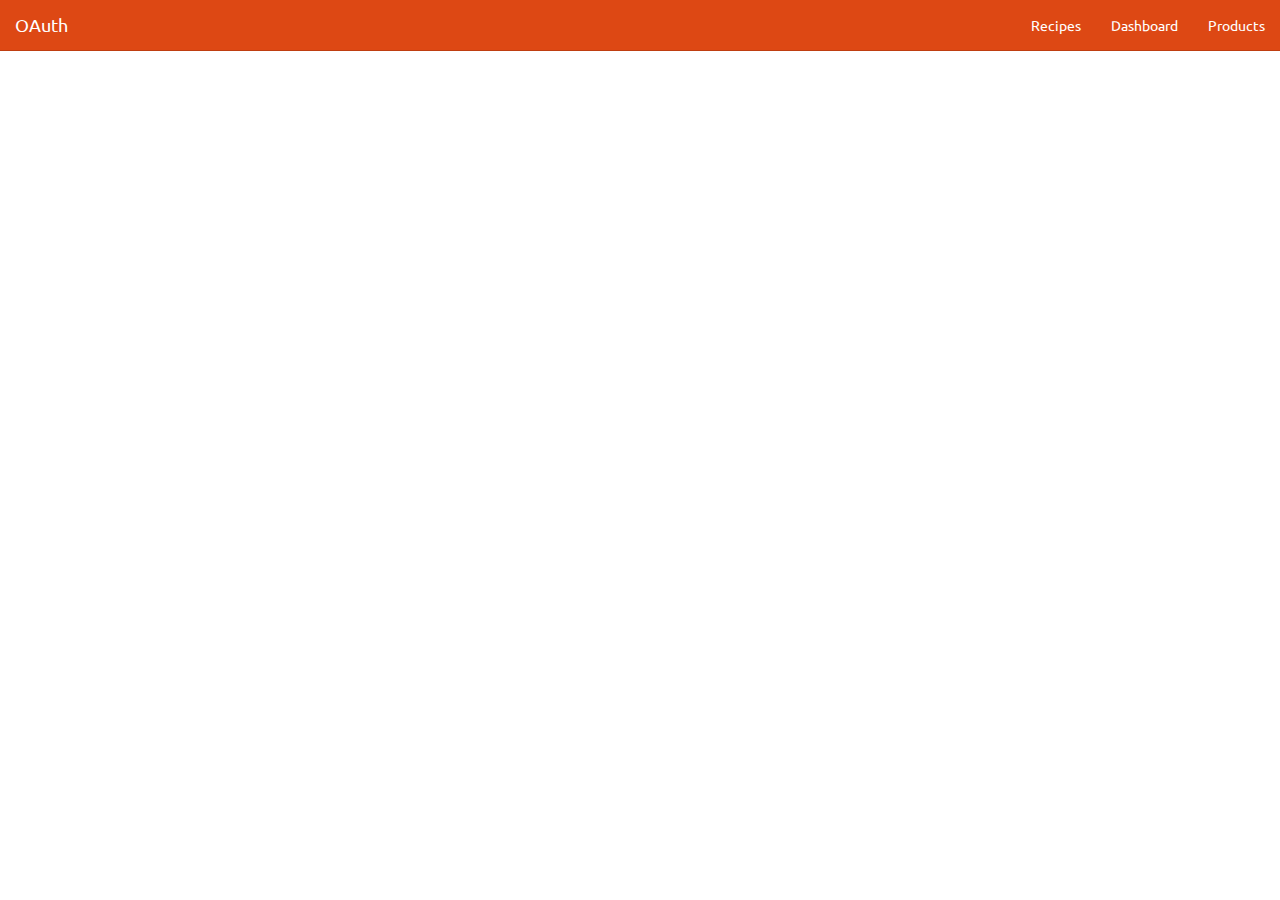
<file: index.html>
<!DOCTYPE html>
<html ng-controller="masterCtrl">

<head>
    <title ng-bind="appTitle"></title>
    <meta name="viewport" content="width=device-width, initial-scale=1">
    <meta name="language" content="en-us" />
    <meta http-equiv="Content-Type" content="text/html; charset=UTF-8" />
    <link rel="stylesheet" type="text/css" href="assets/css/bootstrap.min.css">
    <link rel="stylesheet" type="text/css" href="assets/css/united.css">
    <link rel="stylesheet" type="text/css" href="assets/css/style.css">
    <script type="text/javascript" src="/assets/js/vendor/require.js"></script>
    <script src="https://apis.google.com/js/client:platform.js" async defer></script>
    <script>
    require.config({
        paths: {
            main: '/app/main'
        }
    });
    require(['main']);
    </script>
</head>

<body>
    <div class="container-fluid">
        <div class="modal loader" tabindex="-1">
            <div class="working"></div>
        </div>
        <!-- Nav Bar Template -->
        <div ng-include="'nav'"></div>
        <div class="row top50">
            <!-- <div class="loader">Loading...</div> -->
            <div class="container">
                <!-- ng View Container -->
                <div ng-view>
                </div>
            </div>
        </div>
    </div>
</body>

</html>
</file>
<file: assets/css/united.css>
@import url("https://fonts.googleapis.com/css?family=Ubuntu");
/*!
 * bootswatch v3.3.4+1
 * Homepage: http://bootswatch.com
 * Copyright 2012-2015 Thomas Park
 * Licensed under MIT
 * Based on Bootstrap
*/
/*! normalize.css v3.0.2 | MIT License | git.io/normalize */
html {
  font-family: sans-serif;
  -ms-text-size-adjust: 100%;
  -webkit-text-size-adjust: 100%;
}
body {
  margin: 0;
}
article,
aside,
details,
figcaption,
figure,
footer,
header,
hgroup,
main,
menu,
nav,
section,
summary {
  display: block;
}
audio,
canvas,
progress,
video {
  display: inline-block;
  vertical-align: baseline;
}
audio:not([controls]) {
  display: none;
  height: 0;
}
[hidden],
template {
  display: none;
}
a {
  background-color: transparent;
}
a:active,
a:hover {
  outline: 0;
}
abbr[title] {
  border-bottom: 1px dotted;
}
b,
strong {
  font-weight: bold;
}
dfn {
  font-style: italic;
}
h1 {
  font-size: 2em;
  margin: 0.67em 0;
}
mark {
  background: #ff0;
  color: #000;
}
small {
  font-size: 80%;
}
sub,
sup {
  font-size: 75%;
  line-height: 0;
  position: relative;
  vertical-align: baseline;
}
sup {
  top: -0.5em;
}
sub {
  bottom: -0.25em;
}
img {
  border: 0;
}
svg:not(:root) {
  overflow: hidden;
}
figure {
  margin: 1em 40px;
}
hr {
  -moz-box-sizing: content-box;
  -webkit-box-sizing: content-box;
          box-sizing: content-box;
  height: 0;
}
pre {
  overflow: auto;
}
code,
kbd,
pre,
samp {
  font-family: monospace, monospace;
  font-size: 1em;
}
button,
input,
optgroup,
select,
textarea {
  color: inherit;
  font: inherit;
  margin: 0;
}
button {
  overflow: visible;
}
button,
select {
  text-transform: none;
}
button,
html input[type="button"],
input[type="reset"],
input[type="submit"] {
  -webkit-appearance: button;
  cursor: pointer;
}
button[disabled],
html input[disabled] {
  cursor: default;
}
button::-moz-focus-inner,
input::-moz-focus-inner {
  border: 0;
  padding: 0;
}
input {
  line-height: normal;
}
input[type="checkbox"],
input[type="radio"] {
  -webkit-box-sizing: border-box;
     -moz-box-sizing: border-box;
          box-sizing: border-box;
  padding: 0;
}
input[type="number"]::-webkit-inner-spin-button,
input[type="number"]::-webkit-outer-spin-button {
  height: auto;
}
input[type="search"] {
  -webkit-appearance: textfield;
  -moz-box-sizing: content-box;
  -webkit-box-sizing: content-box;
  box-sizing: content-box;
}
input[type="search"]::-webkit-search-cancel-button,
input[type="search"]::-webkit-search-decoration {
  -webkit-appearance: none;
}
fieldset {
  border: 1px solid #c0c0c0;
  margin: 0 2px;
  padding: 0.35em 0.625em 0.75em;
}
legend {
  border: 0;
  padding: 0;
}
textarea {
  overflow: auto;
}
optgroup {
  font-weight: bold;
}
table {
  border-collapse: collapse;
  border-spacing: 0;
}
td,
th {
  padding: 0;
}
/*! Source: https://github.com/h5bp/html5-boilerplate/blob/master/src/css/main.css */
@media print {
  *,
  *:before,
  *:after {
    background: transparent !important;
    color: #000 !important;
    -webkit-box-shadow: none !important;
            box-shadow: none !important;
    text-shadow: none !important;
  }
  a,
  a:visited {
    text-decoration: underline;
  }
  a[href]:after {
    content: " (" attr(href) ")";
  }
  abbr[title]:after {
    content: " (" attr(title) ")";
  }
  a[href^="#"]:after,
  a[href^="javascript:"]:after {
    content: "";
  }
  pre,
  blockquote {
    border: 1px solid #999;
    page-break-inside: avoid;
  }
  thead {
    display: table-header-group;
  }
  tr,
  img {
    page-break-inside: avoid;
  }
  img {
    max-width: 100% !important;
  }
  p,
  h2,
  h3 {
    orphans: 3;
    widows: 3;
  }
  h2,
  h3 {
    page-break-after: avoid;
  }
  select {
    background: #fff !important;
  }
  .navbar {
    display: none;
  }
  .btn > .caret,
  .dropup > .btn > .caret {
    border-top-color: #000 !important;
  }
  .label {
    border: 1px solid #000;
  }
  .table {
    border-collapse: collapse !important;
  }
  .table td,
  .table th {
    background-color: #fff !important;
  }
  .table-bordered th,
  .table-bordered td {
    border: 1px solid #ddd !important;
  }
}
@font-face {
  font-family: 'Glyphicons Halflings';
  src: url('../fonts/glyphicons-halflings-regular.eot');
  src: url('../fonts/glyphicons-halflings-regular.eot?#iefix') format('embedded-opentype'), url('../fonts/glyphicons-halflings-regular.woff2') format('woff2'), url('../fonts/glyphicons-halflings-regular.woff') format('woff'), url('../fonts/glyphicons-halflings-regular.ttf') format('truetype'), url('../fonts/glyphicons-halflings-regular.svg#glyphicons_halflingsregular') format('svg');
}
.glyphicon {
  position: relative;
  top: 1px;
  display: inline-block;
  font-family: 'Glyphicons Halflings';
  font-style: normal;
  font-weight: normal;
  line-height: 1;
  -webkit-font-smoothing: antialiased;
  -moz-osx-font-smoothing: grayscale;
}
.glyphicon-asterisk:before {
  content: "\2a";
}
.glyphicon-plus:before {
  content: "\2b";
}
.glyphicon-euro:before,
.glyphicon-eur:before {
  content: "\20ac";
}
.glyphicon-minus:before {
  content: "\2212";
}
.glyphicon-cloud:before {
  content: "\2601";
}
.glyphicon-envelope:before {
  content: "\2709";
}
.glyphicon-pencil:before {
  content: "\270f";
}
.glyphicon-glass:before {
  content: "\e001";
}
.glyphicon-music:before {
  content: "\e002";
}
.glyphicon-search:before {
  content: "\e003";
}
.glyphicon-heart:before {
  content: "\e005";
}
.glyphicon-star:before {
  content: "\e006";
}
.glyphicon-star-empty:before {
  content: "\e007";
}
.glyphicon-user:before {
  content: "\e008";
}
.glyphicon-film:before {
  content: "\e009";
}
.glyphicon-th-large:before {
  content: "\e010";
}
.glyphicon-th:before {
  content: "\e011";
}
.glyphicon-th-list:before {
  content: "\e012";
}
.glyphicon-ok:before {
  content: "\e013";
}
.glyphicon-remove:before {
  content: "\e014";
}
.glyphicon-zoom-in:before {
  content: "\e015";
}
.glyphicon-zoom-out:before {
  content: "\e016";
}
.glyphicon-off:before {
  content: "\e017";
}
.glyphicon-signal:before {
  content: "\e018";
}
.glyphicon-cog:before {
  content: "\e019";
}
.glyphicon-trash:before {
  content: "\e020";
}
.glyphicon-home:before {
  content: "\e021";
}
.glyphicon-file:before {
  content: "\e022";
}
.glyphicon-time:before {
  content: "\e023";
}
.glyphicon-road:before {
  content: "\e024";
}
.glyphicon-download-alt:before {
  content: "\e025";
}
.glyphicon-download:before {
  content: "\e026";
}
.glyphicon-upload:before {
  content: "\e027";
}
.glyphicon-inbox:before {
  content: "\e028";
}
.glyphicon-play-circle:before {
  content: "\e029";
}
.glyphicon-repeat:before {
  content: "\e030";
}
.glyphicon-refresh:before {
  content: "\e031";
}
.glyphicon-list-alt:before {
  content: "\e032";
}
.glyphicon-lock:before {
  content: "\e033";
}
.glyphicon-flag:before {
  content: "\e034";
}
.glyphicon-headphones:before {
  content: "\e035";
}
.glyphicon-volume-off:before {
  content: "\e036";
}
.glyphicon-volume-down:before {
  content: "\e037";
}
.glyphicon-volume-up:before {
  content: "\e038";
}
.glyphicon-qrcode:before {
  content: "\e039";
}
.glyphicon-barcode:before {
  content: "\e040";
}
.glyphicon-tag:before {
  content: "\e041";
}
.glyphicon-tags:before {
  content: "\e042";
}
.glyphicon-book:before {
  content: "\e043";
}
.glyphicon-bookmark:before {
  content: "\e044";
}
.glyphicon-print:before {
  content: "\e045";
}
.glyphicon-camera:before {
  content: "\e046";
}
.glyphicon-font:before {
  content: "\e047";
}
.glyphicon-bold:before {
  content: "\e048";
}
.glyphicon-italic:before {
  content: "\e049";
}
.glyphicon-text-height:before {
  content: "\e050";
}
.glyphicon-text-width:before {
  content: "\e051";
}
.glyphicon-align-left:before {
  content: "\e052";
}
.glyphicon-align-center:before {
  content: "\e053";
}
.glyphicon-align-right:before {
  content: "\e054";
}
.glyphicon-align-justify:before {
  content: "\e055";
}
.glyphicon-list:before {
  content: "\e056";
}
.glyphicon-indent-left:before {
  content: "\e057";
}
.glyphicon-indent-right:before {
  content: "\e058";
}
.glyphicon-facetime-video:before {
  content: "\e059";
}
.glyphicon-picture:before {
  content: "\e060";
}
.glyphicon-map-marker:before {
  content: "\e062";
}
.glyphicon-adjust:before {
  content: "\e063";
}
.glyphicon-tint:before {
  content: "\e064";
}
.glyphicon-edit:before {
  content: "\e065";
}
.glyphicon-share:before {
  content: "\e066";
}
.glyphicon-check:before {
  content: "\e067";
}
.glyphicon-move:before {
  content: "\e068";
}
.glyphicon-step-backward:before {
  content: "\e069";
}
.glyphicon-fast-backward:before {
  content: "\e070";
}
.glyphicon-backward:before {
  content: "\e071";
}
.glyphicon-play:before {
  content: "\e072";
}
.glyphicon-pause:before {
  content: "\e073";
}
.glyphicon-stop:before {
  content: "\e074";
}
.glyphicon-forward:before {
  content: "\e075";
}
.glyphicon-fast-forward:before {
  content: "\e076";
}
.glyphicon-step-forward:before {
  content: "\e077";
}
.glyphicon-eject:before {
  content: "\e078";
}
.glyphicon-chevron-left:before {
  content: "\e079";
}
.glyphicon-chevron-right:before {
  content: "\e080";
}
.glyphicon-plus-sign:before {
  content: "\e081";
}
.glyphicon-minus-sign:before {
  content: "\e082";
}
.glyphicon-remove-sign:before {
  content: "\e083";
}
.glyphicon-ok-sign:before {
  content: "\e084";
}
.glyphicon-question-sign:before {
  content: "\e085";
}
.glyphicon-info-sign:before {
  content: "\e086";
}
.glyphicon-screenshot:before {
  content: "\e087";
}
.glyphicon-remove-circle:before {
  content: "\e088";
}
.glyphicon-ok-circle:before {
  content: "\e089";
}
.glyphicon-ban-circle:before {
  content: "\e090";
}
.glyphicon-arrow-left:before {
  content: "\e091";
}
.glyphicon-arrow-right:before {
  content: "\e092";
}
.glyphicon-arrow-up:before {
  content: "\e093";
}
.glyphicon-arrow-down:before {
  content: "\e094";
}
.glyphicon-share-alt:before {
  content: "\e095";
}
.glyphicon-resize-full:before {
  content: "\e096";
}
.glyphicon-resize-small:before {
  content: "\e097";
}
.glyphicon-exclamation-sign:before {
  content: "\e101";
}
.glyphicon-gift:before {
  content: "\e102";
}
.glyphicon-leaf:before {
  content: "\e103";
}
.glyphicon-fire:before {
  content: "\e104";
}
.glyphicon-eye-open:before {
  content: "\e105";
}
.glyphicon-eye-close:before {
  content: "\e106";
}
.glyphicon-warning-sign:before {
  content: "\e107";
}
.glyphicon-plane:before {
  content: "\e108";
}
.glyphicon-calendar:before {
  content: "\e109";
}
.glyphicon-random:before {
  content: "\e110";
}
.glyphicon-comment:before {
  content: "\e111";
}
.glyphicon-magnet:before {
  content: "\e112";
}
.glyphicon-chevron-up:before {
  content: "\e113";
}
.glyphicon-chevron-down:before {
  content: "\e114";
}
.glyphicon-retweet:before {
  content: "\e115";
}
.glyphicon-shopping-cart:before {
  content: "\e116";
}
.glyphicon-folder-close:before {
  content: "\e117";
}
.glyphicon-folder-open:before {
  content: "\e118";
}
.glyphicon-resize-vertical:before {
  content: "\e119";
}
.glyphicon-resize-horizontal:before {
  content: "\e120";
}
.glyphicon-hdd:before {
  content: "\e121";
}
.glyphicon-bullhorn:before {
  content: "\e122";
}
.glyphicon-bell:before {
  content: "\e123";
}
.glyphicon-certificate:before {
  content: "\e124";
}
.glyphicon-thumbs-up:before {
  content: "\e125";
}
.glyphicon-thumbs-down:before {
  content: "\e126";
}
.glyphicon-hand-right:before {
  content: "\e127";
}
.glyphicon-hand-left:before {
  content: "\e128";
}
.glyphicon-hand-up:before {
  content: "\e129";
}
.glyphicon-hand-down:before {
  content: "\e130";
}
.glyphicon-circle-arrow-right:before {
  content: "\e131";
}
.glyphicon-circle-arrow-left:before {
  content: "\e132";
}
.glyphicon-circle-arrow-up:before {
  content: "\e133";
}
.glyphicon-circle-arrow-down:before {
  content: "\e134";
}
.glyphicon-globe:before {
  content: "\e135";
}
.glyphicon-wrench:before {
  content: "\e136";
}
.glyphicon-tasks:before {
  content: "\e137";
}
.glyphicon-filter:before {
  content: "\e138";
}
.glyphicon-briefcase:before {
  content: "\e139";
}
.glyphicon-fullscreen:before {
  content: "\e140";
}
.glyphicon-dashboard:before {
  content: "\e141";
}
.glyphicon-paperclip:before {
  content: "\e142";
}
.glyphicon-heart-empty:before {
  content: "\e143";
}
.glyphicon-link:before {
  content: "\e144";
}
.glyphicon-phone:before {
  content: "\e145";
}
.glyphicon-pushpin:before {
  content: "\e146";
}
.glyphicon-usd:before {
  content: "\e148";
}
.glyphicon-gbp:before {
  content: "\e149";
}
.glyphicon-sort:before {
  content: "\e150";
}
.glyphicon-sort-by-alphabet:before {
  content: "\e151";
}
.glyphicon-sort-by-alphabet-alt:before {
  content: "\e152";
}
.glyphicon-sort-by-order:before {
  content: "\e153";
}
.glyphicon-sort-by-order-alt:before {
  content: "\e154";
}
.glyphicon-sort-by-attributes:before {
  content: "\e155";
}
.glyphicon-sort-by-attributes-alt:before {
  content: "\e156";
}
.glyphicon-unchecked:before {
  content: "\e157";
}
.glyphicon-expand:before {
  content: "\e158";
}
.glyphicon-collapse-down:before {
  content: "\e159";
}
.glyphicon-collapse-up:before {
  content: "\e160";
}
.glyphicon-log-in:before {
  content: "\e161";
}
.glyphicon-flash:before {
  content: "\e162";
}
.glyphicon-log-out:before {
  content: "\e163";
}
.glyphicon-new-window:before {
  content: "\e164";
}
.glyphicon-record:before {
  content: "\e165";
}
.glyphicon-save:before {
  content: "\e166";
}
.glyphicon-open:before {
  content: "\e167";
}
.glyphicon-saved:before {
  content: "\e168";
}
.glyphicon-import:before {
  content: "\e169";
}
.glyphicon-export:before {
  content: "\e170";
}
.glyphicon-send:before {
  content: "\e171";
}
.glyphicon-floppy-disk:before {
  content: "\e172";
}
.glyphicon-floppy-saved:before {
  content: "\e173";
}
.glyphicon-floppy-remove:before {
  content: "\e174";
}
.glyphicon-floppy-save:before {
  content: "\e175";
}
.glyphicon-floppy-open:before {
  content: "\e176";
}
.glyphicon-credit-card:before {
  content: "\e177";
}
.glyphicon-transfer:before {
  content: "\e178";
}
.glyphicon-cutlery:before {
  content: "\e179";
}
.glyphicon-header:before {
  content: "\e180";
}
.glyphicon-compressed:before {
  content: "\e181";
}
.glyphicon-earphone:before {
  content: "\e182";
}
.glyphicon-phone-alt:before {
  content: "\e183";
}
.glyphicon-tower:before {
  content: "\e184";
}
.glyphicon-stats:before {
  content: "\e185";
}
.glyphicon-sd-video:before {
  content: "\e186";
}
.glyphicon-hd-video:before {
  content: "\e187";
}
.glyphicon-subtitles:before {
  content: "\e188";
}
.glyphicon-sound-stereo:before {
  content: "\e189";
}
.glyphicon-sound-dolby:before {
  content: "\e190";
}
.glyphicon-sound-5-1:before {
  content: "\e191";
}
.glyphicon-sound-6-1:before {
  content: "\e192";
}
.glyphicon-sound-7-1:before {
  content: "\e193";
}
.glyphicon-copyright-mark:before {
  content: "\e194";
}
.glyphicon-registration-mark:before {
  content: "\e195";
}
.glyphicon-cloud-download:before {
  content: "\e197";
}
.glyphicon-cloud-upload:before {
  content: "\e198";
}
.glyphicon-tree-conifer:before {
  content: "\e199";
}
.glyphicon-tree-deciduous:before {
  content: "\e200";
}
.glyphicon-cd:before {
  content: "\e201";
}
.glyphicon-save-file:before {
  content: "\e202";
}
.glyphicon-open-file:before {
  content: "\e203";
}
.glyphicon-level-up:before {
  content: "\e204";
}
.glyphicon-copy:before {
  content: "\e205";
}
.glyphicon-paste:before {
  content: "\e206";
}
.glyphicon-alert:before {
  content: "\e209";
}
.glyphicon-equalizer:before {
  content: "\e210";
}
.glyphicon-king:before {
  content: "\e211";
}
.glyphicon-queen:before {
  content: "\e212";
}
.glyphicon-pawn:before {
  content: "\e213";
}
.glyphicon-bishop:before {
  content: "\e214";
}
.glyphicon-knight:before {
  content: "\e215";
}
.glyphicon-baby-formula:before {
  content: "\e216";
}
.glyphicon-tent:before {
  content: "\26fa";
}
.glyphicon-blackboard:before {
  content: "\e218";
}
.glyphicon-bed:before {
  content: "\e219";
}
.glyphicon-apple:before {
  content: "\f8ff";
}
.glyphicon-erase:before {
  content: "\e221";
}
.glyphicon-hourglass:before {
  content: "\231b";
}
.glyphicon-lamp:before {
  content: "\e223";
}
.glyphicon-duplicate:before {
  content: "\e224";
}
.glyphicon-piggy-bank:before {
  content: "\e225";
}
.glyphicon-scissors:before {
  content: "\e226";
}
.glyphicon-bitcoin:before {
  content: "\e227";
}
.glyphicon-btc:before {
  content: "\e227";
}
.glyphicon-xbt:before {
  content: "\e227";
}
.glyphicon-yen:before {
  content: "\00a5";
}
.glyphicon-jpy:before {
  content: "\00a5";
}
.glyphicon-ruble:before {
  content: "\20bd";
}
.glyphicon-rub:before {
  content: "\20bd";
}
.glyphicon-scale:before {
  content: "\e230";
}
.glyphicon-ice-lolly:before {
  content: "\e231";
}
.glyphicon-ice-lolly-tasted:before {
  content: "\e232";
}
.glyphicon-education:before {
  content: "\e233";
}
.glyphicon-option-horizontal:before {
  content: "\e234";
}
.glyphicon-option-vertical:before {
  content: "\e235";
}
.glyphicon-menu-hamburger:before {
  content: "\e236";
}
.glyphicon-modal-window:before {
  content: "\e237";
}
.glyphicon-oil:before {
  content: "\e238";
}
.glyphicon-grain:before {
  content: "\e239";
}
.glyphicon-sunglasses:before {
  content: "\e240";
}
.glyphicon-text-size:before {
  content: "\e241";
}
.glyphicon-text-color:before {
  content: "\e242";
}
.glyphicon-text-background:before {
  content: "\e243";
}
.glyphicon-object-align-top:before {
  content: "\e244";
}
.glyphicon-object-align-bottom:before {
  content: "\e245";
}
.glyphicon-object-align-horizontal:before {
  content: "\e246";
}
.glyphicon-object-align-left:before {
  content: "\e247";
}
.glyphicon-object-align-vertical:before {
  content: "\e248";
}
.glyphicon-object-align-right:before {
  content: "\e249";
}
.glyphicon-triangle-right:before {
  content: "\e250";
}
.glyphicon-triangle-left:before {
  content: "\e251";
}
.glyphicon-triangle-bottom:before {
  content: "\e252";
}
.glyphicon-triangle-top:before {
  content: "\e253";
}
.glyphicon-console:before {
  content: "\e254";
}
.glyphicon-superscript:before {
  content: "\e255";
}
.glyphicon-subscript:before {
  content: "\e256";
}
.glyphicon-menu-left:before {
  content: "\e257";
}
.glyphicon-menu-right:before {
  content: "\e258";
}
.glyphicon-menu-down:before {
  content: "\e259";
}
.glyphicon-menu-up:before {
  content: "\e260";
}
* {
  -webkit-box-sizing: border-box;
  -moz-box-sizing: border-box;
  box-sizing: border-box;
}
*:before,
*:after {
  -webkit-box-sizing: border-box;
  -moz-box-sizing: border-box;
  box-sizing: border-box;
}
html {
  font-size: 10px;
  -webkit-tap-highlight-color: rgba(0, 0, 0, 0);
}
body {
  font-family: "Ubuntu", Tahoma, "Helvetica Neue", Helvetica, Arial, sans-serif;
  font-size: 14px;
  line-height: 1.42857143;
  color: #333333;
  background-color: #ffffff;
}
input,
button,
select,
textarea {
  font-family: inherit;
  font-size: inherit;
  line-height: inherit;
}
a {
  color: #dd4814;
  text-decoration: none;
}
a:hover,
a:focus {
  color: #97310e;
  text-decoration: underline;
}
a:focus {
  outline: thin dotted;
  outline: 5px auto -webkit-focus-ring-color;
  outline-offset: -2px;
}
figure {
  margin: 0;
}
img {
  vertical-align: middle;
}
.img-responsive,
.thumbnail > img,
.thumbnail a > img,
.carousel-inner > .item > img,
.carousel-inner > .item > a > img {
  display: block;
  max-width: 100%;
  height: auto;
}
.img-rounded {
  border-radius: 6px;
}
.img-thumbnail {
  padding: 4px;
  line-height: 1.42857143;
  background-color: #ffffff;
  border: 1px solid #dddddd;
  border-radius: 4px;
  -webkit-transition: all 0.2s ease-in-out;
  -o-transition: all 0.2s ease-in-out;
  transition: all 0.2s ease-in-out;
  display: inline-block;
  max-width: 100%;
  height: auto;
}
.img-circle {
  border-radius: 50%;
}
hr {
  margin-top: 20px;
  margin-bottom: 20px;
  border: 0;
  border-top: 1px solid #eeeeee;
}
.sr-only {
  position: absolute;
  width: 1px;
  height: 1px;
  margin: -1px;
  padding: 0;
  overflow: hidden;
  clip: rect(0, 0, 0, 0);
  border: 0;
}
.sr-only-focusable:active,
.sr-only-focusable:focus {
  position: static;
  width: auto;
  height: auto;
  margin: 0;
  overflow: visible;
  clip: auto;
}
[role="button"] {
  cursor: pointer;
}
h1,
h2,
h3,
h4,
h5,
h6,
.h1,
.h2,
.h3,
.h4,
.h5,
.h6 {
  font-family: "Ubuntu", Tahoma, "Helvetica Neue", Helvetica, Arial, sans-serif;
  font-weight: 500;
  line-height: 1.1;
  color: inherit;
}
h1 small,
h2 small,
h3 small,
h4 small,
h5 small,
h6 small,
.h1 small,
.h2 small,
.h3 small,
.h4 small,
.h5 small,
.h6 small,
h1 .small,
h2 .small,
h3 .small,
h4 .small,
h5 .small,
h6 .small,
.h1 .small,
.h2 .small,
.h3 .small,
.h4 .small,
.h5 .small,
.h6 .small {
  font-weight: normal;
  line-height: 1;
  color: #aea79f;
}
h1,
.h1,
h2,
.h2,
h3,
.h3 {
  margin-top: 20px;
  margin-bottom: 10px;
}
h1 small,
.h1 small,
h2 small,
.h2 small,
h3 small,
.h3 small,
h1 .small,
.h1 .small,
h2 .small,
.h2 .small,
h3 .small,
.h3 .small {
  font-size: 65%;
}
h4,
.h4,
h5,
.h5,
h6,
.h6 {
  margin-top: 10px;
  margin-bottom: 10px;
}
h4 small,
.h4 small,
h5 small,
.h5 small,
h6 small,
.h6 small,
h4 .small,
.h4 .small,
h5 .small,
.h5 .small,
h6 .small,
.h6 .small {
  font-size: 75%;
}
h1,
.h1 {
  font-size: 36px;
}
h2,
.h2 {
  font-size: 30px;
}
h3,
.h3 {
  font-size: 24px;
}
h4,
.h4 {
  font-size: 18px;
}
h5,
.h5 {
  font-size: 14px;
}
h6,
.h6 {
  font-size: 12px;
}
p {
  margin: 0 0 10px;
}
.lead {
  margin-bottom: 20px;
  font-size: 16px;
  font-weight: 300;
  line-height: 1.4;
}
@media (min-width: 768px) {
  .lead {
    font-size: 21px;
  }
}
small,
.small {
  font-size: 85%;
}
mark,
.mark {
  background-color: #fcf8e3;
  padding: .2em;
}
.text-left {
  text-align: left;
}
.text-right {
  text-align: right;
}
.text-center {
  text-align: center;
}
.text-justify {
  text-align: justify;
}
.text-nowrap {
  white-space: nowrap;
}
.text-lowercase {
  text-transform: lowercase;
}
.text-uppercase {
  text-transform: uppercase;
}
.text-capitalize {
  text-transform: capitalize;
}
.text-muted {
  color: #aea79f;
}
.text-primary {
  color: #dd4814;
}
a.text-primary:hover {
  color: #ae3910;
}
.text-success {
  color: #468847;
}
a.text-success:hover {
  color: #356635;
}
.text-info {
  color: #3a87ad;
}
a.text-info:hover {
  color: #2d6987;
}
.text-warning {
  color: #c09853;
}
a.text-warning:hover {
  color: #a47e3c;
}
.text-danger {
  color: #b94a48;
}
a.text-danger:hover {
  color: #953b39;
}
.bg-primary {
  color: #fff;
  background-color: #dd4814;
}
a.bg-primary:hover {
  background-color: #ae3910;
}
.bg-success {
  background-color: #dff0d8;
}
a.bg-success:hover {
  background-color: #c1e2b3;
}
.bg-info {
  background-color: #d9edf7;
}
a.bg-info:hover {
  background-color: #afd9ee;
}
.bg-warning {
  background-color: #fcf8e3;
}
a.bg-warning:hover {
  background-color: #f7ecb5;
}
.bg-danger {
  background-color: #f2dede;
}
a.bg-danger:hover {
  background-color: #e4b9b9;
}
.page-header {
  padding-bottom: 9px;
  margin: 40px 0 20px;
  border-bottom: 1px solid #eeeeee;
}
ul,
ol {
  margin-top: 0;
  margin-bottom: 10px;
}
ul ul,
ol ul,
ul ol,
ol ol {
  margin-bottom: 0;
}
.list-unstyled {
  padding-left: 0;
  list-style: none;
}
.list-inline {
  padding-left: 0;
  list-style: none;
  margin-left: -5px;
}
.list-inline > li {
  display: inline-block;
  padding-left: 5px;
  padding-right: 5px;
}
dl {
  margin-top: 0;
  margin-bottom: 20px;
}
dt,
dd {
  line-height: 1.42857143;
}
dt {
  font-weight: bold;
}
dd {
  margin-left: 0;
}
@media (min-width: 768px) {
  .dl-horizontal dt {
    float: left;
    width: 160px;
    clear: left;
    text-align: right;
    overflow: hidden;
    text-overflow: ellipsis;
    white-space: nowrap;
  }
  .dl-horizontal dd {
    margin-left: 180px;
  }
}
abbr[title],
abbr[data-original-title] {
  cursor: help;
  border-bottom: 1px dotted #aea79f;
}
.initialism {
  font-size: 90%;
  text-transform: uppercase;
}
blockquote {
  padding: 10px 20px;
  margin: 0 0 20px;
  font-size: 17.5px;
  border-left: 5px solid #eeeeee;
}
blockquote p:last-child,
blockquote ul:last-child,
blockquote ol:last-child {
  margin-bottom: 0;
}
blockquote footer,
blockquote small,
blockquote .small {
  display: block;
  font-size: 80%;
  line-height: 1.42857143;
  color: #aea79f;
}
blockquote footer:before,
blockquote small:before,
blockquote .small:before {
  content: '\2014 \00A0';
}
.blockquote-reverse,
blockquote.pull-right {
  padding-right: 15px;
  padding-left: 0;
  border-right: 5px solid #eeeeee;
  border-left: 0;
  text-align: right;
}
.blockquote-reverse footer:before,
blockquote.pull-right footer:before,
.blockquote-reverse small:before,
blockquote.pull-right small:before,
.blockquote-reverse .small:before,
blockquote.pull-right .small:before {
  content: '';
}
.blockquote-reverse footer:after,
blockquote.pull-right footer:after,
.blockquote-reverse small:after,
blockquote.pull-right small:after,
.blockquote-reverse .small:after,
blockquote.pull-right .small:after {
  content: '\00A0 \2014';
}
address {
  margin-bottom: 20px;
  font-style: normal;
  line-height: 1.42857143;
}
code,
kbd,
pre,
samp {
  font-family: Menlo, Monaco, Consolas, "Courier New", monospace;
}
code {
  padding: 2px 4px;
  font-size: 90%;
  color: #c7254e;
  background-color: #f9f2f4;
  border-radius: 4px;
}
kbd {
  padding: 2px 4px;
  font-size: 90%;
  color: #ffffff;
  background-color: #333333;
  border-radius: 3px;
  -webkit-box-shadow: inset 0 -1px 0 rgba(0, 0, 0, 0.25);
          box-shadow: inset 0 -1px 0 rgba(0, 0, 0, 0.25);
}
kbd kbd {
  padding: 0;
  font-size: 100%;
  font-weight: bold;
  -webkit-box-shadow: none;
          box-shadow: none;
}
pre {
  display: block;
  padding: 9.5px;
  margin: 0 0 10px;
  font-size: 13px;
  line-height: 1.42857143;
  word-break: break-all;
  word-wrap: break-word;
  color: #333333;
  background-color: #f5f5f5;
  border: 1px solid #cccccc;
  border-radius: 4px;
}
pre code {
  padding: 0;
  font-size: inherit;
  color: inherit;
  white-space: pre-wrap;
  background-color: transparent;
  border-radius: 0;
}
.pre-scrollable {
  max-height: 340px;
  overflow-y: scroll;
}
.container {
  margin-right: auto;
  margin-left: auto;
  padding-left: 15px;
  padding-right: 15px;
}
@media (min-width: 768px) {
  .container {
    width: 750px;
  }
}
@media (min-width: 992px) {
  .container {
    width: 970px;
  }
}
@media (min-width: 1200px) {
  .container {
    width: 1170px;
  }
}
.container-fluid {
  margin-right: auto;
  margin-left: auto;
  padding-left: 15px;
  padding-right: 15px;
}
.row {
  margin-left: -15px;
  margin-right: -15px;
}
.col-xs-1, .col-sm-1, .col-md-1, .col-lg-1, .col-xs-2, .col-sm-2, .col-md-2, .col-lg-2, .col-xs-3, .col-sm-3, .col-md-3, .col-lg-3, .col-xs-4, .col-sm-4, .col-md-4, .col-lg-4, .col-xs-5, .col-sm-5, .col-md-5, .col-lg-5, .col-xs-6, .col-sm-6, .col-md-6, .col-lg-6, .col-xs-7, .col-sm-7, .col-md-7, .col-lg-7, .col-xs-8, .col-sm-8, .col-md-8, .col-lg-8, .col-xs-9, .col-sm-9, .col-md-9, .col-lg-9, .col-xs-10, .col-sm-10, .col-md-10, .col-lg-10, .col-xs-11, .col-sm-11, .col-md-11, .col-lg-11, .col-xs-12, .col-sm-12, .col-md-12, .col-lg-12 {
  position: relative;
  min-height: 1px;
  padding-left: 15px;
  padding-right: 15px;
}
.col-xs-1, .col-xs-2, .col-xs-3, .col-xs-4, .col-xs-5, .col-xs-6, .col-xs-7, .col-xs-8, .col-xs-9, .col-xs-10, .col-xs-11, .col-xs-12 {
  float: left;
}
.col-xs-12 {
  width: 100%;
}
.col-xs-11 {
  width: 91.66666667%;
}
.col-xs-10 {
  width: 83.33333333%;
}
.col-xs-9 {
  width: 75%;
}
.col-xs-8 {
  width: 66.66666667%;
}
.col-xs-7 {
  width: 58.33333333%;
}
.col-xs-6 {
  width: 50%;
}
.col-xs-5 {
  width: 41.66666667%;
}
.col-xs-4 {
  width: 33.33333333%;
}
.col-xs-3 {
  width: 25%;
}
.col-xs-2 {
  width: 16.66666667%;
}
.col-xs-1 {
  width: 8.33333333%;
}
.col-xs-pull-12 {
  right: 100%;
}
.col-xs-pull-11 {
  right: 91.66666667%;
}
.col-xs-pull-10 {
  right: 83.33333333%;
}
.col-xs-pull-9 {
  right: 75%;
}
.col-xs-pull-8 {
  right: 66.66666667%;
}
.col-xs-pull-7 {
  right: 58.33333333%;
}
.col-xs-pull-6 {
  right: 50%;
}
.col-xs-pull-5 {
  right: 41.66666667%;
}
.col-xs-pull-4 {
  right: 33.33333333%;
}
.col-xs-pull-3 {
  right: 25%;
}
.col-xs-pull-2 {
  right: 16.66666667%;
}
.col-xs-pull-1 {
  right: 8.33333333%;
}
.col-xs-pull-0 {
  right: auto;
}
.col-xs-push-12 {
  left: 100%;
}
.col-xs-push-11 {
  left: 91.66666667%;
}
.col-xs-push-10 {
  left: 83.33333333%;
}
.col-xs-push-9 {
  left: 75%;
}
.col-xs-push-8 {
  left: 66.66666667%;
}
.col-xs-push-7 {
  left: 58.33333333%;
}
.col-xs-push-6 {
  left: 50%;
}
.col-xs-push-5 {
  left: 41.66666667%;
}
.col-xs-push-4 {
  left: 33.33333333%;
}
.col-xs-push-3 {
  left: 25%;
}
.col-xs-push-2 {
  left: 16.66666667%;
}
.col-xs-push-1 {
  left: 8.33333333%;
}
.col-xs-push-0 {
  left: auto;
}
.col-xs-offset-12 {
  margin-left: 100%;
}
.col-xs-offset-11 {
  margin-left: 91.66666667%;
}
.col-xs-offset-10 {
  margin-left: 83.33333333%;
}
.col-xs-offset-9 {
  margin-left: 75%;
}
.col-xs-offset-8 {
  margin-left: 66.66666667%;
}
.col-xs-offset-7 {
  margin-left: 58.33333333%;
}
.col-xs-offset-6 {
  margin-left: 50%;
}
.col-xs-offset-5 {
  margin-left: 41.66666667%;
}
.col-xs-offset-4 {
  margin-left: 33.33333333%;
}
.col-xs-offset-3 {
  margin-left: 25%;
}
.col-xs-offset-2 {
  margin-left: 16.66666667%;
}
.col-xs-offset-1 {
  margin-left: 8.33333333%;
}
.col-xs-offset-0 {
  margin-left: 0%;
}
@media (min-width: 768px) {
  .col-sm-1, .col-sm-2, .col-sm-3, .col-sm-4, .col-sm-5, .col-sm-6, .col-sm-7, .col-sm-8, .col-sm-9, .col-sm-10, .col-sm-11, .col-sm-12 {
    float: left;
  }
  .col-sm-12 {
    width: 100%;
  }
  .col-sm-11 {
    width: 91.66666667%;
  }
  .col-sm-10 {
    width: 83.33333333%;
  }
  .col-sm-9 {
    width: 75%;
  }
  .col-sm-8 {
    width: 66.66666667%;
  }
  .col-sm-7 {
    width: 58.33333333%;
  }
  .col-sm-6 {
    width: 50%;
  }
  .col-sm-5 {
    width: 41.66666667%;
  }
  .col-sm-4 {
    width: 33.33333333%;
  }
  .col-sm-3 {
    width: 25%;
  }
  .col-sm-2 {
    width: 16.66666667%;
  }
  .col-sm-1 {
    width: 8.33333333%;
  }
  .col-sm-pull-12 {
    right: 100%;
  }
  .col-sm-pull-11 {
    right: 91.66666667%;
  }
  .col-sm-pull-10 {
    right: 83.33333333%;
  }
  .col-sm-pull-9 {
    right: 75%;
  }
  .col-sm-pull-8 {
    right: 66.66666667%;
  }
  .col-sm-pull-7 {
    right: 58.33333333%;
  }
  .col-sm-pull-6 {
    right: 50%;
  }
  .col-sm-pull-5 {
    right: 41.66666667%;
  }
  .col-sm-pull-4 {
    right: 33.33333333%;
  }
  .col-sm-pull-3 {
    right: 25%;
  }
  .col-sm-pull-2 {
    right: 16.66666667%;
  }
  .col-sm-pull-1 {
    right: 8.33333333%;
  }
  .col-sm-pull-0 {
    right: auto;
  }
  .col-sm-push-12 {
    left: 100%;
  }
  .col-sm-push-11 {
    left: 91.66666667%;
  }
  .col-sm-push-10 {
    left: 83.33333333%;
  }
  .col-sm-push-9 {
    left: 75%;
  }
  .col-sm-push-8 {
    left: 66.66666667%;
  }
  .col-sm-push-7 {
    left: 58.33333333%;
  }
  .col-sm-push-6 {
    left: 50%;
  }
  .col-sm-push-5 {
    left: 41.66666667%;
  }
  .col-sm-push-4 {
    left: 33.33333333%;
  }
  .col-sm-push-3 {
    left: 25%;
  }
  .col-sm-push-2 {
    left: 16.66666667%;
  }
  .col-sm-push-1 {
    left: 8.33333333%;
  }
  .col-sm-push-0 {
    left: auto;
  }
  .col-sm-offset-12 {
    margin-left: 100%;
  }
  .col-sm-offset-11 {
    margin-left: 91.66666667%;
  }
  .col-sm-offset-10 {
    margin-left: 83.33333333%;
  }
  .col-sm-offset-9 {
    margin-left: 75%;
  }
  .col-sm-offset-8 {
    margin-left: 66.66666667%;
  }
  .col-sm-offset-7 {
    margin-left: 58.33333333%;
  }
  .col-sm-offset-6 {
    margin-left: 50%;
  }
  .col-sm-offset-5 {
    margin-left: 41.66666667%;
  }
  .col-sm-offset-4 {
    margin-left: 33.33333333%;
  }
  .col-sm-offset-3 {
    margin-left: 25%;
  }
  .col-sm-offset-2 {
    margin-left: 16.66666667%;
  }
  .col-sm-offset-1 {
    margin-left: 8.33333333%;
  }
  .col-sm-offset-0 {
    margin-left: 0%;
  }
}
@media (min-width: 992px) {
  .col-md-1, .col-md-2, .col-md-3, .col-md-4, .col-md-5, .col-md-6, .col-md-7, .col-md-8, .col-md-9, .col-md-10, .col-md-11, .col-md-12 {
    float: left;
  }
  .col-md-12 {
    width: 100%;
  }
  .col-md-11 {
    width: 91.66666667%;
  }
  .col-md-10 {
    width: 83.33333333%;
  }
  .col-md-9 {
    width: 75%;
  }
  .col-md-8 {
    width: 66.66666667%;
  }
  .col-md-7 {
    width: 58.33333333%;
  }
  .col-md-6 {
    width: 50%;
  }
  .col-md-5 {
    width: 41.66666667%;
  }
  .col-md-4 {
    width: 33.33333333%;
  }
  .col-md-3 {
    width: 25%;
  }
  .col-md-2 {
    width: 16.66666667%;
  }
  .col-md-1 {
    width: 8.33333333%;
  }
  .col-md-pull-12 {
    right: 100%;
  }
  .col-md-pull-11 {
    right: 91.66666667%;
  }
  .col-md-pull-10 {
    right: 83.33333333%;
  }
  .col-md-pull-9 {
    right: 75%;
  }
  .col-md-pull-8 {
    right: 66.66666667%;
  }
  .col-md-pull-7 {
    right: 58.33333333%;
  }
  .col-md-pull-6 {
    right: 50%;
  }
  .col-md-pull-5 {
    right: 41.66666667%;
  }
  .col-md-pull-4 {
    right: 33.33333333%;
  }
  .col-md-pull-3 {
    right: 25%;
  }
  .col-md-pull-2 {
    right: 16.66666667%;
  }
  .col-md-pull-1 {
    right: 8.33333333%;
  }
  .col-md-pull-0 {
    right: auto;
  }
  .col-md-push-12 {
    left: 100%;
  }
  .col-md-push-11 {
    left: 91.66666667%;
  }
  .col-md-push-10 {
    left: 83.33333333%;
  }
  .col-md-push-9 {
    left: 75%;
  }
  .col-md-push-8 {
    left: 66.66666667%;
  }
  .col-md-push-7 {
    left: 58.33333333%;
  }
  .col-md-push-6 {
    left: 50%;
  }
  .col-md-push-5 {
    left: 41.66666667%;
  }
  .col-md-push-4 {
    left: 33.33333333%;
  }
  .col-md-push-3 {
    left: 25%;
  }
  .col-md-push-2 {
    left: 16.66666667%;
  }
  .col-md-push-1 {
    left: 8.33333333%;
  }
  .col-md-push-0 {
    left: auto;
  }
  .col-md-offset-12 {
    margin-left: 100%;
  }
  .col-md-offset-11 {
    margin-left: 91.66666667%;
  }
  .col-md-offset-10 {
    margin-left: 83.33333333%;
  }
  .col-md-offset-9 {
    margin-left: 75%;
  }
  .col-md-offset-8 {
    margin-left: 66.66666667%;
  }
  .col-md-offset-7 {
    margin-left: 58.33333333%;
  }
  .col-md-offset-6 {
    margin-left: 50%;
  }
  .col-md-offset-5 {
    margin-left: 41.66666667%;
  }
  .col-md-offset-4 {
    margin-left: 33.33333333%;
  }
  .col-md-offset-3 {
    margin-left: 25%;
  }
  .col-md-offset-2 {
    margin-left: 16.66666667%;
  }
  .col-md-offset-1 {
    margin-left: 8.33333333%;
  }
  .col-md-offset-0 {
    margin-left: 0%;
  }
}
@media (min-width: 1200px) {
  .col-lg-1, .col-lg-2, .col-lg-3, .col-lg-4, .col-lg-5, .col-lg-6, .col-lg-7, .col-lg-8, .col-lg-9, .col-lg-10, .col-lg-11, .col-lg-12 {
    float: left;
  }
  .col-lg-12 {
    width: 100%;
  }
  .col-lg-11 {
    width: 91.66666667%;
  }
  .col-lg-10 {
    width: 83.33333333%;
  }
  .col-lg-9 {
    width: 75%;
  }
  .col-lg-8 {
    width: 66.66666667%;
  }
  .col-lg-7 {
    width: 58.33333333%;
  }
  .col-lg-6 {
    width: 50%;
  }
  .col-lg-5 {
    width: 41.66666667%;
  }
  .col-lg-4 {
    width: 33.33333333%;
  }
  .col-lg-3 {
    width: 25%;
  }
  .col-lg-2 {
    width: 16.66666667%;
  }
  .col-lg-1 {
    width: 8.33333333%;
  }
  .col-lg-pull-12 {
    right: 100%;
  }
  .col-lg-pull-11 {
    right: 91.66666667%;
  }
  .col-lg-pull-10 {
    right: 83.33333333%;
  }
  .col-lg-pull-9 {
    right: 75%;
  }
  .col-lg-pull-8 {
    right: 66.66666667%;
  }
  .col-lg-pull-7 {
    right: 58.33333333%;
  }
  .col-lg-pull-6 {
    right: 50%;
  }
  .col-lg-pull-5 {
    right: 41.66666667%;
  }
  .col-lg-pull-4 {
    right: 33.33333333%;
  }
  .col-lg-pull-3 {
    right: 25%;
  }
  .col-lg-pull-2 {
    right: 16.66666667%;
  }
  .col-lg-pull-1 {
    right: 8.33333333%;
  }
  .col-lg-pull-0 {
    right: auto;
  }
  .col-lg-push-12 {
    left: 100%;
  }
  .col-lg-push-11 {
    left: 91.66666667%;
  }
  .col-lg-push-10 {
    left: 83.33333333%;
  }
  .col-lg-push-9 {
    left: 75%;
  }
  .col-lg-push-8 {
    left: 66.66666667%;
  }
  .col-lg-push-7 {
    left: 58.33333333%;
  }
  .col-lg-push-6 {
    left: 50%;
  }
  .col-lg-push-5 {
    left: 41.66666667%;
  }
  .col-lg-push-4 {
    left: 33.33333333%;
  }
  .col-lg-push-3 {
    left: 25%;
  }
  .col-lg-push-2 {
    left: 16.66666667%;
  }
  .col-lg-push-1 {
    left: 8.33333333%;
  }
  .col-lg-push-0 {
    left: auto;
  }
  .col-lg-offset-12 {
    margin-left: 100%;
  }
  .col-lg-offset-11 {
    margin-left: 91.66666667%;
  }
  .col-lg-offset-10 {
    margin-left: 83.33333333%;
  }
  .col-lg-offset-9 {
    margin-left: 75%;
  }
  .col-lg-offset-8 {
    margin-left: 66.66666667%;
  }
  .col-lg-offset-7 {
    margin-left: 58.33333333%;
  }
  .col-lg-offset-6 {
    margin-left: 50%;
  }
  .col-lg-offset-5 {
    margin-left: 41.66666667%;
  }
  .col-lg-offset-4 {
    margin-left: 33.33333333%;
  }
  .col-lg-offset-3 {
    margin-left: 25%;
  }
  .col-lg-offset-2 {
    margin-left: 16.66666667%;
  }
  .col-lg-offset-1 {
    margin-left: 8.33333333%;
  }
  .col-lg-offset-0 {
    margin-left: 0%;
  }
}
table {
  background-color: transparent;
}
caption {
  padding-top: 8px;
  padding-bottom: 8px;
  color: #aea79f;
  text-align: left;
}
th {
  text-align: left;
}
.table {
  width: 100%;
  max-width: 100%;
  margin-bottom: 20px;
}
.table > thead > tr > th,
.table > tbody > tr > th,
.table > tfoot > tr > th,
.table > thead > tr > td,
.table > tbody > tr > td,
.table > tfoot > tr > td {
  padding: 8px;
  line-height: 1.42857143;
  vertical-align: top;
  border-top: 1px solid #dddddd;
}
.table > thead > tr > th {
  vertical-align: bottom;
  border-bottom: 2px solid #dddddd;
}
.table > caption + thead > tr:first-child > th,
.table > colgroup + thead > tr:first-child > th,
.table > thead:first-child > tr:first-child > th,
.table > caption + thead > tr:first-child > td,
.table > colgroup + thead > tr:first-child > td,
.table > thead:first-child > tr:first-child > td {
  border-top: 0;
}
.table > tbody + tbody {
  border-top: 2px solid #dddddd;
}
.table .table {
  background-color: #ffffff;
}
.table-condensed > thead > tr > th,
.table-condensed > tbody > tr > th,
.table-condensed > tfoot > tr > th,
.table-condensed > thead > tr > td,
.table-condensed > tbody > tr > td,
.table-condensed > tfoot > tr > td {
  padding: 5px;
}
.table-bordered {
  border: 1px solid #dddddd;
}
.table-bordered > thead > tr > th,
.table-bordered > tbody > tr > th,
.table-bordered > tfoot > tr > th,
.table-bordered > thead > tr > td,
.table-bordered > tbody > tr > td,
.table-bordered > tfoot > tr > td {
  border: 1px solid #dddddd;
}
.table-bordered > thead > tr > th,
.table-bordered > thead > tr > td {
  border-bottom-width: 2px;
}
.table-striped > tbody > tr:nth-of-type(odd) {
  background-color: #f9f9f9;
}
.table-hover > tbody > tr:hover {
  background-color: #f5f5f5;
}
table col[class*="col-"] {
  position: static;
  float: none;
  display: table-column;
}
table td[class*="col-"],
table th[class*="col-"] {
  position: static;
  float: none;
  display: table-cell;
}
.table > thead > tr > td.active,
.table > tbody > tr > td.active,
.table > tfoot > tr > td.active,
.table > thead > tr > th.active,
.table > tbody > tr > th.active,
.table > tfoot > tr > th.active,
.table > thead > tr.active > td,
.table > tbody > tr.active > td,
.table > tfoot > tr.active > td,
.table > thead > tr.active > th,
.table > tbody > tr.active > th,
.table > tfoot > tr.active > th {
  background-color: #f5f5f5;
}
.table-hover > tbody > tr > td.active:hover,
.table-hover > tbody > tr > th.active:hover,
.table-hover > tbody > tr.active:hover > td,
.table-hover > tbody > tr:hover > .active,
.table-hover > tbody > tr.active:hover > th {
  background-color: #e8e8e8;
}
.table > thead > tr > td.success,
.table > tbody > tr > td.success,
.table > tfoot > tr > td.success,
.table > thead > tr > th.success,
.table > tbody > tr > th.success,
.table > tfoot > tr > th.success,
.table > thead > tr.success > td,
.table > tbody > tr.success > td,
.table > tfoot > tr.success > td,
.table > thead > tr.success > th,
.table > tbody > tr.success > th,
.table > tfoot > tr.success > th {
  background-color: #dff0d8;
}
.table-hover > tbody > tr > td.success:hover,
.table-hover > tbody > tr > th.success:hover,
.table-hover > tbody > tr.success:hover > td,
.table-hover > tbody > tr:hover > .success,
.table-hover > tbody > tr.success:hover > th {
  background-color: #d0e9c6;
}
.table > thead > tr > td.info,
.table > tbody > tr > td.info,
.table > tfoot > tr > td.info,
.table > thead > tr > th.info,
.table > tbody > tr > th.info,
.table > tfoot > tr > th.info,
.table > thead > tr.info > td,
.table > tbody > tr.info > td,
.table > tfoot > tr.info > td,
.table > thead > tr.info > th,
.table > tbody > tr.info > th,
.table > tfoot > tr.info > th {
  background-color: #d9edf7;
}
.table-hover > tbody > tr > td.info:hover,
.table-hover > tbody > tr > th.info:hover,
.table-hover > tbody > tr.info:hover > td,
.table-hover > tbody > tr:hover > .info,
.table-hover > tbody > tr.info:hover > th {
  background-color: #c4e3f3;
}
.table > thead > tr > td.warning,
.table > tbody > tr > td.warning,
.table > tfoot > tr > td.warning,
.table > thead > tr > th.warning,
.table > tbody > tr > th.warning,
.table > tfoot > tr > th.warning,
.table > thead > tr.warning > td,
.table > tbody > tr.warning > td,
.table > tfoot > tr.warning > td,
.table > thead > tr.warning > th,
.table > tbody > tr.warning > th,
.table > tfoot > tr.warning > th {
  background-color: #fcf8e3;
}
.table-hover > tbody > tr > td.warning:hover,
.table-hover > tbody > tr > th.warning:hover,
.table-hover > tbody > tr.warning:hover > td,
.table-hover > tbody > tr:hover > .warning,
.table-hover > tbody > tr.warning:hover > th {
  background-color: #faf2cc;
}
.table > thead > tr > td.danger,
.table > tbody > tr > td.danger,
.table > tfoot > tr > td.danger,
.table > thead > tr > th.danger,
.table > tbody > tr > th.danger,
.table > tfoot > tr > th.danger,
.table > thead > tr.danger > td,
.table > tbody > tr.danger > td,
.table > tfoot > tr.danger > td,
.table > thead > tr.danger > th,
.table > tbody > tr.danger > th,
.table > tfoot > tr.danger > th {
  background-color: #f2dede;
}
.table-hover > tbody > tr > td.danger:hover,
.table-hover > tbody > tr > th.danger:hover,
.table-hover > tbody > tr.danger:hover > td,
.table-hover > tbody > tr:hover > .danger,
.table-hover > tbody > tr.danger:hover > th {
  background-color: #ebcccc;
}
.table-responsive {
  overflow-x: auto;
  min-height: 0.01%;
}
@media screen and (max-width: 767px) {
  .table-responsive {
    width: 100%;
    margin-bottom: 15px;
    overflow-y: hidden;
    -ms-overflow-style: -ms-autohiding-scrollbar;
    border: 1px solid #dddddd;
  }
  .table-responsive > .table {
    margin-bottom: 0;
  }
  .table-responsive > .table > thead > tr > th,
  .table-responsive > .table > tbody > tr > th,
  .table-responsive > .table > tfoot > tr > th,
  .table-responsive > .table > thead > tr > td,
  .table-responsive > .table > tbody > tr > td,
  .table-responsive > .table > tfoot > tr > td {
    white-space: nowrap;
  }
  .table-responsive > .table-bordered {
    border: 0;
  }
  .table-responsive > .table-bordered > thead > tr > th:first-child,
  .table-responsive > .table-bordered > tbody > tr > th:first-child,
  .table-responsive > .table-bordered > tfoot > tr > th:first-child,
  .table-responsive > .table-bordered > thead > tr > td:first-child,
  .table-responsive > .table-bordered > tbody > tr > td:first-child,
  .table-responsive > .table-bordered > tfoot > tr > td:first-child {
    border-left: 0;
  }
  .table-responsive > .table-bordered > thead > tr > th:last-child,
  .table-responsive > .table-bordered > tbody > tr > th:last-child,
  .table-responsive > .table-bordered > tfoot > tr > th:last-child,
  .table-responsive > .table-bordered > thead > tr > td:last-child,
  .table-responsive > .table-bordered > tbody > tr > td:last-child,
  .table-responsive > .table-bordered > tfoot > tr > td:last-child {
    border-right: 0;
  }
  .table-responsive > .table-bordered > tbody > tr:last-child > th,
  .table-responsive > .table-bordered > tfoot > tr:last-child > th,
  .table-responsive > .table-bordered > tbody > tr:last-child > td,
  .table-responsive > .table-bordered > tfoot > tr:last-child > td {
    border-bottom: 0;
  }
}
fieldset {
  padding: 0;
  margin: 0;
  border: 0;
  min-width: 0;
}
legend {
  display: block;
  width: 100%;
  padding: 0;
  margin-bottom: 20px;
  font-size: 21px;
  line-height: inherit;
  color: #333333;
  border: 0;
  border-bottom: 1px solid #e5e5e5;
}
label {
  display: inline-block;
  max-width: 100%;
  margin-bottom: 5px;
  font-weight: bold;
}
input[type="search"] {
  -webkit-box-sizing: border-box;
  -moz-box-sizing: border-box;
  box-sizing: border-box;
}
input[type="radio"],
input[type="checkbox"] {
  margin: 4px 0 0;
  margin-top: 1px \9;
  line-height: normal;
}
input[type="file"] {
  display: block;
}
input[type="range"] {
  display: block;
  width: 100%;
}
select[multiple],
select[size] {
  height: auto;
}
input[type="file"]:focus,
input[type="radio"]:focus,
input[type="checkbox"]:focus {
  outline: thin dotted;
  outline: 5px auto -webkit-focus-ring-color;
  outline-offset: -2px;
}
output {
  display: block;
  padding-top: 9px;
  font-size: 14px;
  line-height: 1.42857143;
  color: #333333;
}
.form-control {
  display: block;
  width: 100%;
  height: 38px;
  padding: 8px 12px;
  font-size: 14px;
  line-height: 1.42857143;
  color: #333333;
  background-color: #ffffff;
  background-image: none;
  border: 1px solid #cccccc;
  border-radius: 4px;
  -webkit-box-shadow: inset 0 1px 1px rgba(0, 0, 0, 0.075);
  box-shadow: inset 0 1px 1px rgba(0, 0, 0, 0.075);
  -webkit-transition: border-color ease-in-out .15s, -webkit-box-shadow ease-in-out .15s;
  -o-transition: border-color ease-in-out .15s, box-shadow ease-in-out .15s;
  transition: border-color ease-in-out .15s, box-shadow ease-in-out .15s;
}
.form-control:focus {
  border-color: #66afe9;
  outline: 0;
  -webkit-box-shadow: inset 0 1px 1px rgba(0,0,0,.075), 0 0 8px rgba(102, 175, 233, 0.6);
  box-shadow: inset 0 1px 1px rgba(0,0,0,.075), 0 0 8px rgba(102, 175, 233, 0.6);
}
.form-control::-moz-placeholder {
  color: #aea79f;
  opacity: 1;
}
.form-control:-ms-input-placeholder {
  color: #aea79f;
}
.form-control::-webkit-input-placeholder {
  color: #aea79f;
}
.form-control[disabled],
.form-control[readonly],
fieldset[disabled] .form-control {
  background-color: #eeeeee;
  opacity: 1;
}
.form-control[disabled],
fieldset[disabled] .form-control {
  cursor: not-allowed;
}
textarea.form-control {
  height: auto;
}
input[type="search"] {
  -webkit-appearance: none;
}
@media screen and (-webkit-min-device-pixel-ratio: 0) {
  input[type="date"],
  input[type="time"],
  input[type="datetime-local"],
  input[type="month"] {
    line-height: 38px;
  }
  input[type="date"].input-sm,
  input[type="time"].input-sm,
  input[type="datetime-local"].input-sm,
  input[type="month"].input-sm,
  .input-group-sm input[type="date"],
  .input-group-sm input[type="time"],
  .input-group-sm input[type="datetime-local"],
  .input-group-sm input[type="month"] {
    line-height: 30px;
  }
  input[type="date"].input-lg,
  input[type="time"].input-lg,
  input[type="datetime-local"].input-lg,
  input[type="month"].input-lg,
  .input-group-lg input[type="date"],
  .input-group-lg input[type="time"],
  .input-group-lg input[type="datetime-local"],
  .input-group-lg input[type="month"] {
    line-height: 54px;
  }
}
.form-group {
  margin-bottom: 15px;
}
.radio,
.checkbox {
  position: relative;
  display: block;
  margin-top: 10px;
  margin-bottom: 10px;
}
.radio label,
.checkbox label {
  min-height: 20px;
  padding-left: 20px;
  margin-bottom: 0;
  font-weight: normal;
  cursor: pointer;
}
.radio input[type="radio"],
.radio-inline input[type="radio"],
.checkbox input[type="checkbox"],
.checkbox-inline input[type="checkbox"] {
  position: absolute;
  margin-left: -20px;
  margin-top: 4px \9;
}
.radio + .radio,
.checkbox + .checkbox {
  margin-top: -5px;
}
.radio-inline,
.checkbox-inline {
  position: relative;
  display: inline-block;
  padding-left: 20px;
  margin-bottom: 0;
  vertical-align: middle;
  font-weight: normal;
  cursor: pointer;
}
.radio-inline + .radio-inline,
.checkbox-inline + .checkbox-inline {
  margin-top: 0;
  margin-left: 10px;
}
input[type="radio"][disabled],
input[type="checkbox"][disabled],
input[type="radio"].disabled,
input[type="checkbox"].disabled,
fieldset[disabled] input[type="radio"],
fieldset[disabled] input[type="checkbox"] {
  cursor: not-allowed;
}
.radio-inline.disabled,
.checkbox-inline.disabled,
fieldset[disabled] .radio-inline,
fieldset[disabled] .checkbox-inline {
  cursor: not-allowed;
}
.radio.disabled label,
.checkbox.disabled label,
fieldset[disabled] .radio label,
fieldset[disabled] .checkbox label {
  cursor: not-allowed;
}
.form-control-static {
  padding-top: 9px;
  padding-bottom: 9px;
  margin-bottom: 0;
  min-height: 34px;
}
.form-control-static.input-lg,
.form-control-static.input-sm {
  padding-left: 0;
  padding-right: 0;
}
.input-sm {
  height: 30px;
  padding: 5px 10px;
  font-size: 12px;
  line-height: 1.5;
  border-radius: 3px;
}
select.input-sm {
  height: 30px;
  line-height: 30px;
}
textarea.input-sm,
select[multiple].input-sm {
  height: auto;
}
.form-group-sm .form-control {
  height: 30px;
  padding: 5px 10px;
  font-size: 12px;
  line-height: 1.5;
  border-radius: 3px;
}
select.form-group-sm .form-control {
  height: 30px;
  line-height: 30px;
}
textarea.form-group-sm .form-control,
select[multiple].form-group-sm .form-control {
  height: auto;
}
.form-group-sm .form-control-static {
  height: 30px;
  padding: 5px 10px;
  font-size: 12px;
  line-height: 1.5;
  min-height: 32px;
}
.input-lg {
  height: 54px;
  padding: 14px 16px;
  font-size: 18px;
  line-height: 1.3333333;
  border-radius: 6px;
}
select.input-lg {
  height: 54px;
  line-height: 54px;
}
textarea.input-lg,
select[multiple].input-lg {
  height: auto;
}
.form-group-lg .form-control {
  height: 54px;
  padding: 14px 16px;
  font-size: 18px;
  line-height: 1.3333333;
  border-radius: 6px;
}
select.form-group-lg .form-control {
  height: 54px;
  line-height: 54px;
}
textarea.form-group-lg .form-control,
select[multiple].form-group-lg .form-control {
  height: auto;
}
.form-group-lg .form-control-static {
  height: 54px;
  padding: 14px 16px;
  font-size: 18px;
  line-height: 1.3333333;
  min-height: 38px;
}
.has-feedback {
  position: relative;
}
.has-feedback .form-control {
  padding-right: 47.5px;
}
.form-control-feedback {
  position: absolute;
  top: 0;
  right: 0;
  z-index: 2;
  display: block;
  width: 38px;
  height: 38px;
  line-height: 38px;
  text-align: center;
  pointer-events: none;
}
.input-lg + .form-control-feedback {
  width: 54px;
  height: 54px;
  line-height: 54px;
}
.input-sm + .form-control-feedback {
  width: 30px;
  height: 30px;
  line-height: 30px;
}
.has-success .help-block,
.has-success .control-label,
.has-success .radio,
.has-success .checkbox,
.has-success .radio-inline,
.has-success .checkbox-inline,
.has-success.radio label,
.has-success.checkbox label,
.has-success.radio-inline label,
.has-success.checkbox-inline label {
  color: #468847;
}
.has-success .form-control {
  border-color: #468847;
  -webkit-box-shadow: inset 0 1px 1px rgba(0, 0, 0, 0.075);
  box-shadow: inset 0 1px 1px rgba(0, 0, 0, 0.075);
}
.has-success .form-control:focus {
  border-color: #356635;
  -webkit-box-shadow: inset 0 1px 1px rgba(0, 0, 0, 0.075), 0 0 6px #7aba7b;
  box-shadow: inset 0 1px 1px rgba(0, 0, 0, 0.075), 0 0 6px #7aba7b;
}
.has-success .input-group-addon {
  color: #468847;
  border-color: #468847;
  background-color: #dff0d8;
}
.has-success .form-control-feedback {
  color: #468847;
}
.has-warning .help-block,
.has-warning .control-label,
.has-warning .radio,
.has-warning .checkbox,
.has-warning .radio-inline,
.has-warning .checkbox-inline,
.has-warning.radio label,
.has-warning.checkbox label,
.has-warning.radio-inline label,
.has-warning.checkbox-inline label {
  color: #c09853;
}
.has-warning .form-control {
  border-color: #c09853;
  -webkit-box-shadow: inset 0 1px 1px rgba(0, 0, 0, 0.075);
  box-shadow: inset 0 1px 1px rgba(0, 0, 0, 0.075);
}
.has-warning .form-control:focus {
  border-color: #a47e3c;
  -webkit-box-shadow: inset 0 1px 1px rgba(0, 0, 0, 0.075), 0 0 6px #dbc59e;
  box-shadow: inset 0 1px 1px rgba(0, 0, 0, 0.075), 0 0 6px #dbc59e;
}
.has-warning .input-group-addon {
  color: #c09853;
  border-color: #c09853;
  background-color: #fcf8e3;
}
.has-warning .form-control-feedback {
  color: #c09853;
}
.has-error .help-block,
.has-error .control-label,
.has-error .radio,
.has-error .checkbox,
.has-error .radio-inline,
.has-error .checkbox-inline,
.has-error.radio label,
.has-error.checkbox label,
.has-error.radio-inline label,
.has-error.checkbox-inline label {
  color: #b94a48;
}
.has-error .form-control {
  border-color: #b94a48;
  -webkit-box-shadow: inset 0 1px 1px rgba(0, 0, 0, 0.075);
  box-shadow: inset 0 1px 1px rgba(0, 0, 0, 0.075);
}
.has-error .form-control:focus {
  border-color: #953b39;
  -webkit-box-shadow: inset 0 1px 1px rgba(0, 0, 0, 0.075), 0 0 6px #d59392;
  box-shadow: inset 0 1px 1px rgba(0, 0, 0, 0.075), 0 0 6px #d59392;
}
.has-error .input-group-addon {
  color: #b94a48;
  border-color: #b94a48;
  background-color: #f2dede;
}
.has-error .form-control-feedback {
  color: #b94a48;
}
.has-feedback label ~ .form-control-feedback {
  top: 25px;
}
.has-feedback label.sr-only ~ .form-control-feedback {
  top: 0;
}
.help-block {
  display: block;
  margin-top: 5px;
  margin-bottom: 10px;
  color: #737373;
}
@media (min-width: 768px) {
  .form-inline .form-group {
    display: inline-block;
    margin-bottom: 0;
    vertical-align: middle;
  }
  .form-inline .form-control {
    display: inline-block;
    width: auto;
    vertical-align: middle;
  }
  .form-inline .form-control-static {
    display: inline-block;
  }
  .form-inline .input-group {
    display: inline-table;
    vertical-align: middle;
  }
  .form-inline .input-group .input-group-addon,
  .form-inline .input-group .input-group-btn,
  .form-inline .input-group .form-control {
    width: auto;
  }
  .form-inline .input-group > .form-control {
    width: 100%;
  }
  .form-inline .control-label {
    margin-bottom: 0;
    vertical-align: middle;
  }
  .form-inline .radio,
  .form-inline .checkbox {
    display: inline-block;
    margin-top: 0;
    margin-bottom: 0;
    vertical-align: middle;
  }
  .form-inline .radio label,
  .form-inline .checkbox label {
    padding-left: 0;
  }
  .form-inline .radio input[type="radio"],
  .form-inline .checkbox input[type="checkbox"] {
    position: relative;
    margin-left: 0;
  }
  .form-inline .has-feedback .form-control-feedback {
    top: 0;
  }
}
.form-horizontal .radio,
.form-horizontal .checkbox,
.form-horizontal .radio-inline,
.form-horizontal .checkbox-inline {
  margin-top: 0;
  margin-bottom: 0;
  padding-top: 9px;
}
.form-horizontal .radio,
.form-horizontal .checkbox {
  min-height: 29px;
}
.form-horizontal .form-group {
  margin-left: -15px;
  margin-right: -15px;
}
@media (min-width: 768px) {
  .form-horizontal .control-label {
    text-align: right;
    margin-bottom: 0;
    padding-top: 9px;
  }
}
.form-horizontal .has-feedback .form-control-feedback {
  right: 15px;
}
@media (min-width: 768px) {
  .form-horizontal .form-group-lg .control-label {
    padding-top: 19.6666662px;
  }
}
@media (min-width: 768px) {
  .form-horizontal .form-group-sm .control-label {
    padding-top: 6px;
  }
}
.btn {
  display: inline-block;
  margin-bottom: 0;
  font-weight: normal;
  text-align: center;
  vertical-align: middle;
  -ms-touch-action: manipulation;
      touch-action: manipulation;
  cursor: pointer;
  background-image: none;
  border: 1px solid transparent;
  white-space: nowrap;
  padding: 8px 12px;
  font-size: 14px;
  line-height: 1.42857143;
  border-radius: 4px;
  -webkit-user-select: none;
  -moz-user-select: none;
  -ms-user-select: none;
  user-select: none;
}
.btn:focus,
.btn:active:focus,
.btn.active:focus,
.btn.focus,
.btn:active.focus,
.btn.active.focus {
  outline: thin dotted;
  outline: 5px auto -webkit-focus-ring-color;
  outline-offset: -2px;
}
.btn:hover,
.btn:focus,
.btn.focus {
  color: #ffffff;
  text-decoration: none;
}
.btn:active,
.btn.active {
  outline: 0;
  background-image: none;
  -webkit-box-shadow: inset 0 3px 5px rgba(0, 0, 0, 0.125);
  box-shadow: inset 0 3px 5px rgba(0, 0, 0, 0.125);
}
.btn.disabled,
.btn[disabled],
fieldset[disabled] .btn {
  cursor: not-allowed;
  pointer-events: none;
  opacity: 0.65;
  filter: alpha(opacity=65);
  -webkit-box-shadow: none;
  box-shadow: none;
}
.btn-default {
  color: #ffffff;
  background-color: #aea79f;
  border-color: #aea79f;
}
.btn-default:hover,
.btn-default:focus,
.btn-default.focus,
.btn-default:active,
.btn-default.active,
.open > .dropdown-toggle.btn-default {
  color: #ffffff;
  background-color: #978e83;
  border-color: #92897e;
}
.btn-default:active,
.btn-default.active,
.open > .dropdown-toggle.btn-default {
  background-image: none;
}
.btn-default.disabled,
.btn-default[disabled],
fieldset[disabled] .btn-default,
.btn-default.disabled:hover,
.btn-default[disabled]:hover,
fieldset[disabled] .btn-default:hover,
.btn-default.disabled:focus,
.btn-default[disabled]:focus,
fieldset[disabled] .btn-default:focus,
.btn-default.disabled.focus,
.btn-default[disabled].focus,
fieldset[disabled] .btn-default.focus,
.btn-default.disabled:active,
.btn-default[disabled]:active,
fieldset[disabled] .btn-default:active,
.btn-default.disabled.active,
.btn-default[disabled].active,
fieldset[disabled] .btn-default.active {
  background-color: #aea79f;
  border-color: #aea79f;
}
.btn-default .badge {
  color: #aea79f;
  background-color: #ffffff;
}
.btn-primary {
  color: #ffffff;
  background-color: #dd4814;
  border-color: #dd4814;
}
.btn-primary:hover,
.btn-primary:focus,
.btn-primary.focus,
.btn-primary:active,
.btn-primary.active,
.open > .dropdown-toggle.btn-primary {
  color: #ffffff;
  background-color: #ae3910;
  border-color: #a5360f;
}
.btn-primary:active,
.btn-primary.active,
.open > .dropdown-toggle.btn-primary {
  background-image: none;
}
.btn-primary.disabled,
.btn-primary[disabled],
fieldset[disabled] .btn-primary,
.btn-primary.disabled:hover,
.btn-primary[disabled]:hover,
fieldset[disabled] .btn-primary:hover,
.btn-primary.disabled:focus,
.btn-primary[disabled]:focus,
fieldset[disabled] .btn-primary:focus,
.btn-primary.disabled.focus,
.btn-primary[disabled].focus,
fieldset[disabled] .btn-primary.focus,
.btn-primary.disabled:active,
.btn-primary[disabled]:active,
fieldset[disabled] .btn-primary:active,
.btn-primary.disabled.active,
.btn-primary[disabled].active,
fieldset[disabled] .btn-primary.active {
  background-color: #dd4814;
  border-color: #dd4814;
}
.btn-primary .badge {
  color: #dd4814;
  background-color: #ffffff;
}
.btn-success {
  color: #ffffff;
  background-color: #38b44a;
  border-color: #38b44a;
}
.btn-success:hover,
.btn-success:focus,
.btn-success.focus,
.btn-success:active,
.btn-success.active,
.open > .dropdown-toggle.btn-success {
  color: #ffffff;
  background-color: #2c8d3a;
  border-color: #298537;
}
.btn-success:active,
.btn-success.active,
.open > .dropdown-toggle.btn-success {
  background-image: none;
}
.btn-success.disabled,
.btn-success[disabled],
fieldset[disabled] .btn-success,
.btn-success.disabled:hover,
.btn-success[disabled]:hover,
fieldset[disabled] .btn-success:hover,
.btn-success.disabled:focus,
.btn-success[disabled]:focus,
fieldset[disabled] .btn-success:focus,
.btn-success.disabled.focus,
.btn-success[disabled].focus,
fieldset[disabled] .btn-success.focus,
.btn-success.disabled:active,
.btn-success[disabled]:active,
fieldset[disabled] .btn-success:active,
.btn-success.disabled.active,
.btn-success[disabled].active,
fieldset[disabled] .btn-success.active {
  background-color: #38b44a;
  border-color: #38b44a;
}
.btn-success .badge {
  color: #38b44a;
  background-color: #ffffff;
}
.btn-info {
  color: #ffffff;
  background-color: #772953;
  border-color: #772953;
}
.btn-info:hover,
.btn-info:focus,
.btn-info.focus,
.btn-info:active,
.btn-info.active,
.open > .dropdown-toggle.btn-info {
  color: #ffffff;
  background-color: #511c39;
  border-color: #491933;
}
.btn-info:active,
.btn-info.active,
.open > .dropdown-toggle.btn-info {
  background-image: none;
}
.btn-info.disabled,
.btn-info[disabled],
fieldset[disabled] .btn-info,
.btn-info.disabled:hover,
.btn-info[disabled]:hover,
fieldset[disabled] .btn-info:hover,
.btn-info.disabled:focus,
.btn-info[disabled]:focus,
fieldset[disabled] .btn-info:focus,
.btn-info.disabled.focus,
.btn-info[disabled].focus,
fieldset[disabled] .btn-info.focus,
.btn-info.disabled:active,
.btn-info[disabled]:active,
fieldset[disabled] .btn-info:active,
.btn-info.disabled.active,
.btn-info[disabled].active,
fieldset[disabled] .btn-info.active {
  background-color: #772953;
  border-color: #772953;
}
.btn-info .badge {
  color: #772953;
  background-color: #ffffff;
}
.btn-warning {
  color: #ffffff;
  background-color: #efb73e;
  border-color: #efb73e;
}
.btn-warning:hover,
.btn-warning:focus,
.btn-warning.focus,
.btn-warning:active,
.btn-warning.active,
.open > .dropdown-toggle.btn-warning {
  color: #ffffff;
  background-color: #e7a413;
  border-color: #dd9d12;
}
.btn-warning:active,
.btn-warning.active,
.open > .dropdown-toggle.btn-warning {
  background-image: none;
}
.btn-warning.disabled,
.btn-warning[disabled],
fieldset[disabled] .btn-warning,
.btn-warning.disabled:hover,
.btn-warning[disabled]:hover,
fieldset[disabled] .btn-warning:hover,
.btn-warning.disabled:focus,
.btn-warning[disabled]:focus,
fieldset[disabled] .btn-warning:focus,
.btn-warning.disabled.focus,
.btn-warning[disabled].focus,
fieldset[disabled] .btn-warning.focus,
.btn-warning.disabled:active,
.btn-warning[disabled]:active,
fieldset[disabled] .btn-warning:active,
.btn-warning.disabled.active,
.btn-warning[disabled].active,
fieldset[disabled] .btn-warning.active {
  background-color: #efb73e;
  border-color: #efb73e;
}
.btn-warning .badge {
  color: #efb73e;
  background-color: #ffffff;
}
.btn-danger {
  color: #ffffff;
  background-color: #df382c;
  border-color: #df382c;
}
.btn-danger:hover,
.btn-danger:focus,
.btn-danger.focus,
.btn-danger:active,
.btn-danger.active,
.open > .dropdown-toggle.btn-danger {
  color: #ffffff;
  background-color: #bc271c;
  border-color: #b3251b;
}
.btn-danger:active,
.btn-danger.active,
.open > .dropdown-toggle.btn-danger {
  background-image: none;
}
.btn-danger.disabled,
.btn-danger[disabled],
fieldset[disabled] .btn-danger,
.btn-danger.disabled:hover,
.btn-danger[disabled]:hover,
fieldset[disabled] .btn-danger:hover,
.btn-danger.disabled:focus,
.btn-danger[disabled]:focus,
fieldset[disabled] .btn-danger:focus,
.btn-danger.disabled.focus,
.btn-danger[disabled].focus,
fieldset[disabled] .btn-danger.focus,
.btn-danger.disabled:active,
.btn-danger[disabled]:active,
fieldset[disabled] .btn-danger:active,
.btn-danger.disabled.active,
.btn-danger[disabled].active,
fieldset[disabled] .btn-danger.active {
  background-color: #df382c;
  border-color: #df382c;
}
.btn-danger .badge {
  color: #df382c;
  background-color: #ffffff;
}
.btn-link {
  color: #dd4814;
  font-weight: normal;
  border-radius: 0;
}
.btn-link,
.btn-link:active,
.btn-link.active,
.btn-link[disabled],
fieldset[disabled] .btn-link {
  background-color: transparent;
  -webkit-box-shadow: none;
  box-shadow: none;
}
.btn-link,
.btn-link:hover,
.btn-link:focus,
.btn-link:active {
  border-color: transparent;
}
.btn-link:hover,
.btn-link:focus {
  color: #97310e;
  text-decoration: underline;
  background-color: transparent;
}
.btn-link[disabled]:hover,
fieldset[disabled] .btn-link:hover,
.btn-link[disabled]:focus,
fieldset[disabled] .btn-link:focus {
  color: #aea79f;
  text-decoration: none;
}
.btn-lg,
.btn-group-lg > .btn {
  padding: 14px 16px;
  font-size: 18px;
  line-height: 1.3333333;
  border-radius: 6px;
}
.btn-sm,
.btn-group-sm > .btn {
  padding: 5px 10px;
  font-size: 12px;
  line-height: 1.5;
  border-radius: 3px;
}
.btn-xs,
.btn-group-xs > .btn {
  padding: 1px 5px;
  font-size: 12px;
  line-height: 1.5;
  border-radius: 3px;
}
.btn-block {
  display: block;
  width: 100%;
}
.btn-block + .btn-block {
  margin-top: 5px;
}
input[type="submit"].btn-block,
input[type="reset"].btn-block,
input[type="button"].btn-block {
  width: 100%;
}
.fade {
  opacity: 0;
  -webkit-transition: opacity 0.15s linear;
  -o-transition: opacity 0.15s linear;
  transition: opacity 0.15s linear;
}
.fade.in {
  opacity: 1;
}
.collapse {
  display: none;
}
.collapse.in {
  display: block;
}
tr.collapse.in {
  display: table-row;
}
tbody.collapse.in {
  display: table-row-group;
}
.collapsing {
  position: relative;
  height: 0;
  overflow: hidden;
  -webkit-transition-property: height, visibility;
  -o-transition-property: height, visibility;
     transition-property: height, visibility;
  -webkit-transition-duration: 0.35s;
  -o-transition-duration: 0.35s;
     transition-duration: 0.35s;
  -webkit-transition-timing-function: ease;
  -o-transition-timing-function: ease;
     transition-timing-function: ease;
}
.caret {
  display: inline-block;
  width: 0;
  height: 0;
  margin-left: 2px;
  vertical-align: middle;
  border-top: 4px dashed;
  border-right: 4px solid transparent;
  border-left: 4px solid transparent;
}
.dropup,
.dropdown {
  position: relative;
}
.dropdown-toggle:focus {
  outline: 0;
}
.dropdown-menu {
  position: absolute;
  top: 100%;
  left: 0;
  z-index: 1000;
  display: none;
  float: left;
  min-width: 160px;
  padding: 5px 0;
  margin: 2px 0 0;
  list-style: none;
  font-size: 14px;
  text-align: left;
  background-color: #ffffff;
  border: 1px solid #cccccc;
  border: 1px solid rgba(0, 0, 0, 0.15);
  border-radius: 4px;
  -webkit-box-shadow: 0 6px 12px rgba(0, 0, 0, 0.175);
  box-shadow: 0 6px 12px rgba(0, 0, 0, 0.175);
  -webkit-background-clip: padding-box;
          background-clip: padding-box;
}
.dropdown-menu.pull-right {
  right: 0;
  left: auto;
}
.dropdown-menu .divider {
  height: 1px;
  margin: 9px 0;
  overflow: hidden;
  background-color: #e5e5e5;
}
.dropdown-menu > li > a {
  display: block;
  padding: 3px 20px;
  clear: both;
  font-weight: normal;
  line-height: 1.42857143;
  color: #333333;
  white-space: nowrap;
}
.dropdown-menu > li > a:hover,
.dropdown-menu > li > a:focus {
  text-decoration: none;
  color: #ffffff;
  background-color: #dd4814;
}
.dropdown-menu > .active > a,
.dropdown-menu > .active > a:hover,
.dropdown-menu > .active > a:focus {
  color: #ffffff;
  text-decoration: none;
  outline: 0;
  background-color: #dd4814;
}
.dropdown-menu > .disabled > a,
.dropdown-menu > .disabled > a:hover,
.dropdown-menu > .disabled > a:focus {
  color: #aea79f;
}
.dropdown-menu > .disabled > a:hover,
.dropdown-menu > .disabled > a:focus {
  text-decoration: none;
  background-color: transparent;
  background-image: none;
  filter: progid:DXImageTransform.Microsoft.gradient(enabled = false);
  cursor: not-allowed;
}
.open > .dropdown-menu {
  display: block;
}
.open > a {
  outline: 0;
}
.dropdown-menu-right {
  left: auto;
  right: 0;
}
.dropdown-menu-left {
  left: 0;
  right: auto;
}
.dropdown-header {
  display: block;
  padding: 3px 20px;
  font-size: 12px;
  line-height: 1.42857143;
  color: #aea79f;
  white-space: nowrap;
}
.dropdown-backdrop {
  position: fixed;
  left: 0;
  right: 0;
  bottom: 0;
  top: 0;
  z-index: 990;
}
.pull-right > .dropdown-menu {
  right: 0;
  left: auto;
}
.dropup .caret,
.navbar-fixed-bottom .dropdown .caret {
  border-top: 0;
  border-bottom: 4px solid;
  content: "";
}
.dropup .dropdown-menu,
.navbar-fixed-bottom .dropdown .dropdown-menu {
  top: auto;
  bottom: 100%;
  margin-bottom: 2px;
}
@media (min-width: 768px) {
  .navbar-right .dropdown-menu {
    left: auto;
    right: 0;
  }
  .navbar-right .dropdown-menu-left {
    left: 0;
    right: auto;
  }
}
.btn-group,
.btn-group-vertical {
  position: relative;
  display: inline-block;
  vertical-align: middle;
}
.btn-group > .btn,
.btn-group-vertical > .btn {
  position: relative;
  float: left;
}
.btn-group > .btn:hover,
.btn-group-vertical > .btn:hover,
.btn-group > .btn:focus,
.btn-group-vertical > .btn:focus,
.btn-group > .btn:active,
.btn-group-vertical > .btn:active,
.btn-group > .btn.active,
.btn-group-vertical > .btn.active {
  z-index: 2;
}
.btn-group .btn + .btn,
.btn-group .btn + .btn-group,
.btn-group .btn-group + .btn,
.btn-group .btn-group + .btn-group {
  margin-left: -1px;
}
.btn-toolbar {
  margin-left: -5px;
}
.btn-toolbar .btn-group,
.btn-toolbar .input-group {
  float: left;
}
.btn-toolbar > .btn,
.btn-toolbar > .btn-group,
.btn-toolbar > .input-group {
  margin-left: 5px;
}
.btn-group > .btn:not(:first-child):not(:last-child):not(.dropdown-toggle) {
  border-radius: 0;
}
.btn-group > .btn:first-child {
  margin-left: 0;
}
.btn-group > .btn:first-child:not(:last-child):not(.dropdown-toggle) {
  border-bottom-right-radius: 0;
  border-top-right-radius: 0;
}
.btn-group > .btn:last-child:not(:first-child),
.btn-group > .dropdown-toggle:not(:first-child) {
  border-bottom-left-radius: 0;
  border-top-left-radius: 0;
}
.btn-group > .btn-group {
  float: left;
}
.btn-group > .btn-group:not(:first-child):not(:last-child) > .btn {
  border-radius: 0;
}
.btn-group > .btn-group:first-child:not(:last-child) > .btn:last-child,
.btn-group > .btn-group:first-child:not(:last-child) > .dropdown-toggle {
  border-bottom-right-radius: 0;
  border-top-right-radius: 0;
}
.btn-group > .btn-group:last-child:not(:first-child) > .btn:first-child {
  border-bottom-left-radius: 0;
  border-top-left-radius: 0;
}
.btn-group .dropdown-toggle:active,
.btn-group.open .dropdown-toggle {
  outline: 0;
}
.btn-group > .btn + .dropdown-toggle {
  padding-left: 8px;
  padding-right: 8px;
}
.btn-group > .btn-lg + .dropdown-toggle {
  padding-left: 12px;
  padding-right: 12px;
}
.btn-group.open .dropdown-toggle {
  -webkit-box-shadow: inset 0 3px 5px rgba(0, 0, 0, 0.125);
  box-shadow: inset 0 3px 5px rgba(0, 0, 0, 0.125);
}
.btn-group.open .dropdown-toggle.btn-link {
  -webkit-box-shadow: none;
  box-shadow: none;
}
.btn .caret {
  margin-left: 0;
}
.btn-lg .caret {
  border-width: 5px 5px 0;
  border-bottom-width: 0;
}
.dropup .btn-lg .caret {
  border-width: 0 5px 5px;
}
.btn-group-vertical > .btn,
.btn-group-vertical > .btn-group,
.btn-group-vertical > .btn-group > .btn {
  display: block;
  float: none;
  width: 100%;
  max-width: 100%;
}
.btn-group-vertical > .btn-group > .btn {
  float: none;
}
.btn-group-vertical > .btn + .btn,
.btn-group-vertical > .btn + .btn-group,
.btn-group-vertical > .btn-group + .btn,
.btn-group-vertical > .btn-group + .btn-group {
  margin-top: -1px;
  margin-left: 0;
}
.btn-group-vertical > .btn:not(:first-child):not(:last-child) {
  border-radius: 0;
}
.btn-group-vertical > .btn:first-child:not(:last-child) {
  border-top-right-radius: 4px;
  border-bottom-right-radius: 0;
  border-bottom-left-radius: 0;
}
.btn-group-vertical > .btn:last-child:not(:first-child) {
  border-bottom-left-radius: 4px;
  border-top-right-radius: 0;
  border-top-left-radius: 0;
}
.btn-group-vertical > .btn-group:not(:first-child):not(:last-child) > .btn {
  border-radius: 0;
}
.btn-group-vertical > .btn-group:first-child:not(:last-child) > .btn:last-child,
.btn-group-vertical > .btn-group:first-child:not(:last-child) > .dropdown-toggle {
  border-bottom-right-radius: 0;
  border-bottom-left-radius: 0;
}
.btn-group-vertical > .btn-group:last-child:not(:first-child) > .btn:first-child {
  border-top-right-radius: 0;
  border-top-left-radius: 0;
}
.btn-group-justified {
  display: table;
  width: 100%;
  table-layout: fixed;
  border-collapse: separate;
}
.btn-group-justified > .btn,
.btn-group-justified > .btn-group {
  float: none;
  display: table-cell;
  width: 1%;
}
.btn-group-justified > .btn-group .btn {
  width: 100%;
}
.btn-group-justified > .btn-group .dropdown-menu {
  left: auto;
}
[data-toggle="buttons"] > .btn input[type="radio"],
[data-toggle="buttons"] > .btn-group > .btn input[type="radio"],
[data-toggle="buttons"] > .btn input[type="checkbox"],
[data-toggle="buttons"] > .btn-group > .btn input[type="checkbox"] {
  position: absolute;
  clip: rect(0, 0, 0, 0);
  pointer-events: none;
}
.input-group {
  position: relative;
  display: table;
  border-collapse: separate;
}
.input-group[class*="col-"] {
  float: none;
  padding-left: 0;
  padding-right: 0;
}
.input-group .form-control {
  position: relative;
  z-index: 2;
  float: left;
  width: 100%;
  margin-bottom: 0;
}
.input-group-lg > .form-control,
.input-group-lg > .input-group-addon,
.input-group-lg > .input-group-btn > .btn {
  height: 54px;
  padding: 14px 16px;
  font-size: 18px;
  line-height: 1.3333333;
  border-radius: 6px;
}
select.input-group-lg > .form-control,
select.input-group-lg > .input-group-addon,
select.input-group-lg > .input-group-btn > .btn {
  height: 54px;
  line-height: 54px;
}
textarea.input-group-lg > .form-control,
textarea.input-group-lg > .input-group-addon,
textarea.input-group-lg > .input-group-btn > .btn,
select[multiple].input-group-lg > .form-control,
select[multiple].input-group-lg > .input-group-addon,
select[multiple].input-group-lg > .input-group-btn > .btn {
  height: auto;
}
.input-group-sm > .form-control,
.input-group-sm > .input-group-addon,
.input-group-sm > .input-group-btn > .btn {
  height: 30px;
  padding: 5px 10px;
  font-size: 12px;
  line-height: 1.5;
  border-radius: 3px;
}
select.input-group-sm > .form-control,
select.input-group-sm > .input-group-addon,
select.input-group-sm > .input-group-btn > .btn {
  height: 30px;
  line-height: 30px;
}
textarea.input-group-sm > .form-control,
textarea.input-group-sm > .input-group-addon,
textarea.input-group-sm > .input-group-btn > .btn,
select[multiple].input-group-sm > .form-control,
select[multiple].input-group-sm > .input-group-addon,
select[multiple].input-group-sm > .input-group-btn > .btn {
  height: auto;
}
.input-group-addon,
.input-group-btn,
.input-group .form-control {
  display: table-cell;
}
.input-group-addon:not(:first-child):not(:last-child),
.input-group-btn:not(:first-child):not(:last-child),
.input-group .form-control:not(:first-child):not(:last-child) {
  border-radius: 0;
}
.input-group-addon,
.input-group-btn {
  width: 1%;
  white-space: nowrap;
  vertical-align: middle;
}
.input-group-addon {
  padding: 8px 12px;
  font-size: 14px;
  font-weight: normal;
  line-height: 1;
  color: #333333;
  text-align: center;
  background-color: #eeeeee;
  border: 1px solid #cccccc;
  border-radius: 4px;
}
.input-group-addon.input-sm {
  padding: 5px 10px;
  font-size: 12px;
  border-radius: 3px;
}
.input-group-addon.input-lg {
  padding: 14px 16px;
  font-size: 18px;
  border-radius: 6px;
}
.input-group-addon input[type="radio"],
.input-group-addon input[type="checkbox"] {
  margin-top: 0;
}
.input-group .form-control:first-child,
.input-group-addon:first-child,
.input-group-btn:first-child > .btn,
.input-group-btn:first-child > .btn-group > .btn,
.input-group-btn:first-child > .dropdown-toggle,
.input-group-btn:last-child > .btn:not(:last-child):not(.dropdown-toggle),
.input-group-btn:last-child > .btn-group:not(:last-child) > .btn {
  border-bottom-right-radius: 0;
  border-top-right-radius: 0;
}
.input-group-addon:first-child {
  border-right: 0;
}
.input-group .form-control:last-child,
.input-group-addon:last-child,
.input-group-btn:last-child > .btn,
.input-group-btn:last-child > .btn-group > .btn,
.input-group-btn:last-child > .dropdown-toggle,
.input-group-btn:first-child > .btn:not(:first-child),
.input-group-btn:first-child > .btn-group:not(:first-child) > .btn {
  border-bottom-left-radius: 0;
  border-top-left-radius: 0;
}
.input-group-addon:last-child {
  border-left: 0;
}
.input-group-btn {
  position: relative;
  font-size: 0;
  white-space: nowrap;
}
.input-group-btn > .btn {
  position: relative;
}
.input-group-btn > .btn + .btn {
  margin-left: -1px;
}
.input-group-btn > .btn:hover,
.input-group-btn > .btn:focus,
.input-group-btn > .btn:active {
  z-index: 2;
}
.input-group-btn:first-child > .btn,
.input-group-btn:first-child > .btn-group {
  margin-right: -1px;
}
.input-group-btn:last-child > .btn,
.input-group-btn:last-child > .btn-group {
  margin-left: -1px;
}
.nav {
  margin-bottom: 0;
  padding-left: 0;
  list-style: none;
}
.nav > li {
  position: relative;
  display: block;
}
.nav > li > a {
  position: relative;
  display: block;
  padding: 10px 15px;
}
.nav > li > a:hover,
.nav > li > a:focus {
  text-decoration: none;
  background-color: #eeeeee;
}
.nav > li.disabled > a {
  color: #aea79f;
}
.nav > li.disabled > a:hover,
.nav > li.disabled > a:focus {
  color: #aea79f;
  text-decoration: none;
  background-color: transparent;
  cursor: not-allowed;
}
.nav .open > a,
.nav .open > a:hover,
.nav .open > a:focus {
  background-color: #eeeeee;
  border-color: #dd4814;
}
.nav .nav-divider {
  height: 1px;
  margin: 9px 0;
  overflow: hidden;
  background-color: #e5e5e5;
}
.nav > li > a > img {
  max-width: none;
}
.nav-tabs {
  border-bottom: 1px solid #dddddd;
}
.nav-tabs > li {
  float: left;
  margin-bottom: -1px;
}
.nav-tabs > li > a {
  margin-right: 2px;
  line-height: 1.42857143;
  border: 1px solid transparent;
  border-radius: 4px 4px 0 0;
}
.nav-tabs > li > a:hover {
  border-color: #eeeeee #eeeeee #dddddd;
}
.nav-tabs > li.active > a,
.nav-tabs > li.active > a:hover,
.nav-tabs > li.active > a:focus {
  color: #777777;
  background-color: #ffffff;
  border: 1px solid #dddddd;
  border-bottom-color: transparent;
  cursor: default;
}
.nav-tabs.nav-justified {
  width: 100%;
  border-bottom: 0;
}
.nav-tabs.nav-justified > li {
  float: none;
}
.nav-tabs.nav-justified > li > a {
  text-align: center;
  margin-bottom: 5px;
}
.nav-tabs.nav-justified > .dropdown .dropdown-menu {
  top: auto;
  left: auto;
}
@media (min-width: 768px) {
  .nav-tabs.nav-justified > li {
    display: table-cell;
    width: 1%;
  }
  .nav-tabs.nav-justified > li > a {
    margin-bottom: 0;
  }
}
.nav-tabs.nav-justified > li > a {
  margin-right: 0;
  border-radius: 4px;
}
.nav-tabs.nav-justified > .active > a,
.nav-tabs.nav-justified > .active > a:hover,
.nav-tabs.nav-justified > .active > a:focus {
  border: 1px solid #dddddd;
}
@media (min-width: 768px) {
  .nav-tabs.nav-justified > li > a {
    border-bottom: 1px solid #dddddd;
    border-radius: 4px 4px 0 0;
  }
  .nav-tabs.nav-justified > .active > a,
  .nav-tabs.nav-justified > .active > a:hover,
  .nav-tabs.nav-justified > .active > a:focus {
    border-bottom-color: #ffffff;
  }
}
.nav-pills > li {
  float: left;
}
.nav-pills > li > a {
  border-radius: 4px;
}
.nav-pills > li + li {
  margin-left: 2px;
}
.nav-pills > li.active > a,
.nav-pills > li.active > a:hover,
.nav-pills > li.active > a:focus {
  color: #ffffff;
  background-color: #dd4814;
}
.nav-stacked > li {
  float: none;
}
.nav-stacked > li + li {
  margin-top: 2px;
  margin-left: 0;
}
.nav-justified {
  width: 100%;
}
.nav-justified > li {
  float: none;
}
.nav-justified > li > a {
  text-align: center;
  margin-bottom: 5px;
}
.nav-justified > .dropdown .dropdown-menu {
  top: auto;
  left: auto;
}
@media (min-width: 768px) {
  .nav-justified > li {
    display: table-cell;
    width: 1%;
  }
  .nav-justified > li > a {
    margin-bottom: 0;
  }
}
.nav-tabs-justified {
  border-bottom: 0;
}
.nav-tabs-justified > li > a {
  margin-right: 0;
  border-radius: 4px;
}
.nav-tabs-justified > .active > a,
.nav-tabs-justified > .active > a:hover,
.nav-tabs-justified > .active > a:focus {
  border: 1px solid #dddddd;
}
@media (min-width: 768px) {
  .nav-tabs-justified > li > a {
    border-bottom: 1px solid #dddddd;
    border-radius: 4px 4px 0 0;
  }
  .nav-tabs-justified > .active > a,
  .nav-tabs-justified > .active > a:hover,
  .nav-tabs-justified > .active > a:focus {
    border-bottom-color: #ffffff;
  }
}
.tab-content > .tab-pane {
  display: none;
}
.tab-content > .active {
  display: block;
}
.nav-tabs .dropdown-menu {
  margin-top: -1px;
  border-top-right-radius: 0;
  border-top-left-radius: 0;
}
.navbar {
  position: relative;
  min-height: 50px;
  margin-bottom: 20px;
  border: 1px solid transparent;
}
@media (min-width: 768px) {
  .navbar {
    border-radius: 4px;
  }
}
@media (min-width: 768px) {
  .navbar-header {
    float: left;
  }
}
.navbar-collapse {
  overflow-x: visible;
  padding-right: 15px;
  padding-left: 15px;
  border-top: 1px solid transparent;
  -webkit-box-shadow: inset 0 1px 0 rgba(255, 255, 255, 0.1);
          box-shadow: inset 0 1px 0 rgba(255, 255, 255, 0.1);
  -webkit-overflow-scrolling: touch;
}
.navbar-collapse.in {
  overflow-y: auto;
}
@media (min-width: 768px) {
  .navbar-collapse {
    width: auto;
    border-top: 0;
    -webkit-box-shadow: none;
            box-shadow: none;
  }
  .navbar-collapse.collapse {
    display: block !important;
    height: auto !important;
    padding-bottom: 0;
    overflow: visible !important;
  }
  .navbar-collapse.in {
    overflow-y: visible;
  }
  .navbar-fixed-top .navbar-collapse,
  .navbar-static-top .navbar-collapse,
  .navbar-fixed-bottom .navbar-collapse {
    padding-left: 0;
    padding-right: 0;
  }
}
.navbar-fixed-top .navbar-collapse,
.navbar-fixed-bottom .navbar-collapse {
  max-height: 340px;
}
@media (max-device-width: 480px) and (orientation: landscape) {
  .navbar-fixed-top .navbar-collapse,
  .navbar-fixed-bottom .navbar-collapse {
    max-height: 200px;
  }
}
.container > .navbar-header,
.container-fluid > .navbar-header,
.container > .navbar-collapse,
.container-fluid > .navbar-collapse {
  margin-right: -15px;
  margin-left: -15px;
}
@media (min-width: 768px) {
  .container > .navbar-header,
  .container-fluid > .navbar-header,
  .container > .navbar-collapse,
  .container-fluid > .navbar-collapse {
    margin-right: 0;
    margin-left: 0;
  }
}
.navbar-static-top {
  z-index: 1000;
  border-width: 0 0 1px;
}
@media (min-width: 768px) {
  .navbar-static-top {
    border-radius: 0;
  }
}
.navbar-fixed-top,
.navbar-fixed-bottom {
  position: fixed;
  right: 0;
  left: 0;
  z-index: 1030;
}
@media (min-width: 768px) {
  .navbar-fixed-top,
  .navbar-fixed-bottom {
    border-radius: 0;
  }
}
.navbar-fixed-top {
  top: 0;
  border-width: 0 0 1px;
}
.navbar-fixed-bottom {
  bottom: 0;
  margin-bottom: 0;
  border-width: 1px 0 0;
}
.navbar-brand {
  float: left;
  padding: 15px 15px;
  font-size: 18px;
  line-height: 20px;
  height: 50px;
}
.navbar-brand:hover,
.navbar-brand:focus {
  text-decoration: none;
}
.navbar-brand > img {
  display: block;
}
@media (min-width: 768px) {
  .navbar > .container .navbar-brand,
  .navbar > .container-fluid .navbar-brand {
    margin-left: -15px;
  }
}
.navbar-toggle {
  position: relative;
  float: right;
  margin-right: 15px;
  padding: 9px 10px;
  margin-top: 8px;
  margin-bottom: 8px;
  background-color: transparent;
  background-image: none;
  border: 1px solid transparent;
  border-radius: 4px;
}
.navbar-toggle:focus {
  outline: 0;
}
.navbar-toggle .icon-bar {
  display: block;
  width: 22px;
  height: 2px;
  border-radius: 1px;
}
.navbar-toggle .icon-bar + .icon-bar {
  margin-top: 4px;
}
@media (min-width: 768px) {
  .navbar-toggle {
    display: none;
  }
}
.navbar-nav {
  margin: 7.5px -15px;
}
.navbar-nav > li > a {
  padding-top: 10px;
  padding-bottom: 10px;
  line-height: 20px;
}
@media (max-width: 767px) {
  .navbar-nav .open .dropdown-menu {
    position: static;
    float: none;
    width: auto;
    margin-top: 0;
    background-color: transparent;
    border: 0;
    -webkit-box-shadow: none;
            box-shadow: none;
  }
  .navbar-nav .open .dropdown-menu > li > a,
  .navbar-nav .open .dropdown-menu .dropdown-header {
    padding: 5px 15px 5px 25px;
  }
  .navbar-nav .open .dropdown-menu > li > a {
    line-height: 20px;
  }
  .navbar-nav .open .dropdown-menu > li > a:hover,
  .navbar-nav .open .dropdown-menu > li > a:focus {
    background-image: none;
  }
}
@media (min-width: 768px) {
  .navbar-nav {
    float: left;
    margin: 0;
  }
  .navbar-nav > li {
    float: left;
  }
  .navbar-nav > li > a {
    padding-top: 15px;
    padding-bottom: 15px;
  }
}
.navbar-form {
  margin-left: -15px;
  margin-right: -15px;
  padding: 10px 15px;
  border-top: 1px solid transparent;
  border-bottom: 1px solid transparent;
  -webkit-box-shadow: inset 0 1px 0 rgba(255, 255, 255, 0.1), 0 1px 0 rgba(255, 255, 255, 0.1);
  box-shadow: inset 0 1px 0 rgba(255, 255, 255, 0.1), 0 1px 0 rgba(255, 255, 255, 0.1);
  margin-top: 6px;
  margin-bottom: 6px;
}
@media (min-width: 768px) {
  .navbar-form .form-group {
    display: inline-block;
    margin-bottom: 0;
    vertical-align: middle;
  }
  .navbar-form .form-control {
    display: inline-block;
    width: auto;
    vertical-align: middle;
  }
  .navbar-form .form-control-static {
    display: inline-block;
  }
  .navbar-form .input-group {
    display: inline-table;
    vertical-align: middle;
  }
  .navbar-form .input-group .input-group-addon,
  .navbar-form .input-group .input-group-btn,
  .navbar-form .input-group .form-control {
    width: auto;
  }
  .navbar-form .input-group > .form-control {
    width: 100%;
  }
  .navbar-form .control-label {
    margin-bottom: 0;
    vertical-align: middle;
  }
  .navbar-form .radio,
  .navbar-form .checkbox {
    display: inline-block;
    margin-top: 0;
    margin-bottom: 0;
    vertical-align: middle;
  }
  .navbar-form .radio label,
  .navbar-form .checkbox label {
    padding-left: 0;
  }
  .navbar-form .radio input[type="radio"],
  .navbar-form .checkbox input[type="checkbox"] {
    position: relative;
    margin-left: 0;
  }
  .navbar-form .has-feedback .form-control-feedback {
    top: 0;
  }
}
@media (max-width: 767px) {
  .navbar-form .form-group {
    margin-bottom: 5px;
  }
  .navbar-form .form-group:last-child {
    margin-bottom: 0;
  }
}
@media (min-width: 768px) {
  .navbar-form {
    width: auto;
    border: 0;
    margin-left: 0;
    margin-right: 0;
    padding-top: 0;
    padding-bottom: 0;
    -webkit-box-shadow: none;
    box-shadow: none;
  }
}
.navbar-nav > li > .dropdown-menu {
  margin-top: 0;
  border-top-right-radius: 0;
  border-top-left-radius: 0;
}
.navbar-fixed-bottom .navbar-nav > li > .dropdown-menu {
  margin-bottom: 0;
  border-top-right-radius: 4px;
  border-top-left-radius: 4px;
  border-bottom-right-radius: 0;
  border-bottom-left-radius: 0;
}
.navbar-btn {
  margin-top: 6px;
  margin-bottom: 6px;
}
.navbar-btn.btn-sm {
  margin-top: 10px;
  margin-bottom: 10px;
}
.navbar-btn.btn-xs {
  margin-top: 14px;
  margin-bottom: 14px;
}
.navbar-text {
  margin-top: 15px;
  margin-bottom: 15px;
}
@media (min-width: 768px) {
  .navbar-text {
    float: left;
    margin-left: 15px;
    margin-right: 15px;
  }
}
@media (min-width: 768px) {
  .navbar-left {
    float: left !important;
  }
  .navbar-right {
    float: right !important;
    margin-right: -15px;
  }
  .navbar-right ~ .navbar-right {
    margin-right: 0;
  }
}
.navbar-default {
  background-color: #dd4814;
  border-color: #bf3e11;
}
.navbar-default .navbar-brand {
  color: #ffffff;
}
.navbar-default .navbar-brand:hover,
.navbar-default .navbar-brand:focus {
  color: #ffffff;
  background-color: none;
}
.navbar-default .navbar-text {
  color: #ffffff;
}
.navbar-default .navbar-nav > li > a {
  color: #ffffff;
}
.navbar-default .navbar-nav > li > a:hover,
.navbar-default .navbar-nav > li > a:focus {
  color: #ffffff;
  background-color: #97310e;
}
.navbar-default .navbar-nav > .active > a,
.navbar-default .navbar-nav > .active > a:hover,
.navbar-default .navbar-nav > .active > a:focus {
  color: #ffffff;
  background-color: #ae3910;
}
.navbar-default .navbar-nav > .disabled > a,
.navbar-default .navbar-nav > .disabled > a:hover,
.navbar-default .navbar-nav > .disabled > a:focus {
  color: #cccccc;
  background-color: transparent;
}
.navbar-default .navbar-toggle {
  border-color: #97310e;
}
.navbar-default .navbar-toggle:hover,
.navbar-default .navbar-toggle:focus {
  background-color: #97310e;
}
.navbar-default .navbar-toggle .icon-bar {
  background-color: #ffffff;
}
.navbar-default .navbar-collapse,
.navbar-default .navbar-form {
  border-color: #bf3e11;
}
.navbar-default .navbar-nav > .open > a,
.navbar-default .navbar-nav > .open > a:hover,
.navbar-default .navbar-nav > .open > a:focus {
  background-color: #ae3910;
  color: #ffffff;
}
@media (max-width: 767px) {
  .navbar-default .navbar-nav .open .dropdown-menu > li > a {
    color: #ffffff;
  }
  .navbar-default .navbar-nav .open .dropdown-menu > li > a:hover,
  .navbar-default .navbar-nav .open .dropdown-menu > li > a:focus {
    color: #ffffff;
    background-color: #97310e;
  }
  .navbar-default .navbar-nav .open .dropdown-menu > .active > a,
  .navbar-default .navbar-nav .open .dropdown-menu > .active > a:hover,
  .navbar-default .navbar-nav .open .dropdown-menu > .active > a:focus {
    color: #ffffff;
    background-color: #ae3910;
  }
  .navbar-default .navbar-nav .open .dropdown-menu > .disabled > a,
  .navbar-default .navbar-nav .open .dropdown-menu > .disabled > a:hover,
  .navbar-default .navbar-nav .open .dropdown-menu > .disabled > a:focus {
    color: #cccccc;
    background-color: transparent;
  }
}
.navbar-default .navbar-link {
  color: #ffffff;
}
.navbar-default .navbar-link:hover {
  color: #ffffff;
}
.navbar-default .btn-link {
  color: #ffffff;
}
.navbar-default .btn-link:hover,
.navbar-default .btn-link:focus {
  color: #ffffff;
}
.navbar-default .btn-link[disabled]:hover,
fieldset[disabled] .navbar-default .btn-link:hover,
.navbar-default .btn-link[disabled]:focus,
fieldset[disabled] .navbar-default .btn-link:focus {
  color: #cccccc;
}
.navbar-inverse {
  background-color: #772953;
  border-color: #511c39;
}
.navbar-inverse .navbar-brand {
  color: #ffffff;
}
.navbar-inverse .navbar-brand:hover,
.navbar-inverse .navbar-brand:focus {
  color: #ffffff;
  background-color: none;
}
.navbar-inverse .navbar-text {
  color: #ffffff;
}
.navbar-inverse .navbar-nav > li > a {
  color: #ffffff;
}
.navbar-inverse .navbar-nav > li > a:hover,
.navbar-inverse .navbar-nav > li > a:focus {
  color: #ffffff;
  background-color: #3e152b;
}
.navbar-inverse .navbar-nav > .active > a,
.navbar-inverse .navbar-nav > .active > a:hover,
.navbar-inverse .navbar-nav > .active > a:focus {
  color: #ffffff;
  background-color: #511c39;
}
.navbar-inverse .navbar-nav > .disabled > a,
.navbar-inverse .navbar-nav > .disabled > a:hover,
.navbar-inverse .navbar-nav > .disabled > a:focus {
  color: #cccccc;
  background-color: transparent;
}
.navbar-inverse .navbar-toggle {
  border-color: #3e152b;
}
.navbar-inverse .navbar-toggle:hover,
.navbar-inverse .navbar-toggle:focus {
  background-color: #3e152b;
}
.navbar-inverse .navbar-toggle .icon-bar {
  background-color: #ffffff;
}
.navbar-inverse .navbar-collapse,
.navbar-inverse .navbar-form {
  border-color: #5c2040;
}
.navbar-inverse .navbar-nav > .open > a,
.navbar-inverse .navbar-nav > .open > a:hover,
.navbar-inverse .navbar-nav > .open > a:focus {
  background-color: #511c39;
  color: #ffffff;
}
@media (max-width: 767px) {
  .navbar-inverse .navbar-nav .open .dropdown-menu > .dropdown-header {
    border-color: #511c39;
  }
  .navbar-inverse .navbar-nav .open .dropdown-menu .divider {
    background-color: #511c39;
  }
  .navbar-inverse .navbar-nav .open .dropdown-menu > li > a {
    color: #ffffff;
  }
  .navbar-inverse .navbar-nav .open .dropdown-menu > li > a:hover,
  .navbar-inverse .navbar-nav .open .dropdown-menu > li > a:focus {
    color: #ffffff;
    background-color: #3e152b;
  }
  .navbar-inverse .navbar-nav .open .dropdown-menu > .active > a,
  .navbar-inverse .navbar-nav .open .dropdown-menu > .active > a:hover,
  .navbar-inverse .navbar-nav .open .dropdown-menu > .active > a:focus {
    color: #ffffff;
    background-color: #511c39;
  }
  .navbar-inverse .navbar-nav .open .dropdown-menu > .disabled > a,
  .navbar-inverse .navbar-nav .open .dropdown-menu > .disabled > a:hover,
  .navbar-inverse .navbar-nav .open .dropdown-menu > .disabled > a:focus {
    color: #cccccc;
    background-color: transparent;
  }
}
.navbar-inverse .navbar-link {
  color: #ffffff;
}
.navbar-inverse .navbar-link:hover {
  color: #ffffff;
}
.navbar-inverse .btn-link {
  color: #ffffff;
}
.navbar-inverse .btn-link:hover,
.navbar-inverse .btn-link:focus {
  color: #ffffff;
}
.navbar-inverse .btn-link[disabled]:hover,
fieldset[disabled] .navbar-inverse .btn-link:hover,
.navbar-inverse .btn-link[disabled]:focus,
fieldset[disabled] .navbar-inverse .btn-link:focus {
  color: #cccccc;
}
.breadcrumb {
  padding: 8px 15px;
  margin-bottom: 20px;
  list-style: none;
  background-color: #f5f5f5;
  border-radius: 4px;
}
.breadcrumb > li {
  display: inline-block;
}
.breadcrumb > li + li:before {
  content: "/\00a0";
  padding: 0 5px;
  color: #cccccc;
}
.breadcrumb > .active {
  color: #aea79f;
}
.pagination {
  display: inline-block;
  padding-left: 0;
  margin: 20px 0;
  border-radius: 4px;
}
.pagination > li {
  display: inline;
}
.pagination > li > a,
.pagination > li > span {
  position: relative;
  float: left;
  padding: 8px 12px;
  line-height: 1.42857143;
  text-decoration: none;
  color: #dd4814;
  background-color: #ffffff;
  border: 1px solid #dddddd;
  margin-left: -1px;
}
.pagination > li:first-child > a,
.pagination > li:first-child > span {
  margin-left: 0;
  border-bottom-left-radius: 4px;
  border-top-left-radius: 4px;
}
.pagination > li:last-child > a,
.pagination > li:last-child > span {
  border-bottom-right-radius: 4px;
  border-top-right-radius: 4px;
}
.pagination > li > a:hover,
.pagination > li > span:hover,
.pagination > li > a:focus,
.pagination > li > span:focus {
  color: #97310e;
  background-color: #eeeeee;
  border-color: #dddddd;
}
.pagination > .active > a,
.pagination > .active > span,
.pagination > .active > a:hover,
.pagination > .active > span:hover,
.pagination > .active > a:focus,
.pagination > .active > span:focus {
  z-index: 2;
  color: #aea79f;
  background-color: #f5f5f5;
  border-color: #dddddd;
  cursor: default;
}
.pagination > .disabled > span,
.pagination > .disabled > span:hover,
.pagination > .disabled > span:focus,
.pagination > .disabled > a,
.pagination > .disabled > a:hover,
.pagination > .disabled > a:focus {
  color: #aea79f;
  background-color: #ffffff;
  border-color: #dddddd;
  cursor: not-allowed;
}
.pagination-lg > li > a,
.pagination-lg > li > span {
  padding: 14px 16px;
  font-size: 18px;
}
.pagination-lg > li:first-child > a,
.pagination-lg > li:first-child > span {
  border-bottom-left-radius: 6px;
  border-top-left-radius: 6px;
}
.pagination-lg > li:last-child > a,
.pagination-lg > li:last-child > span {
  border-bottom-right-radius: 6px;
  border-top-right-radius: 6px;
}
.pagination-sm > li > a,
.pagination-sm > li > span {
  padding: 5px 10px;
  font-size: 12px;
}
.pagination-sm > li:first-child > a,
.pagination-sm > li:first-child > span {
  border-bottom-left-radius: 3px;
  border-top-left-radius: 3px;
}
.pagination-sm > li:last-child > a,
.pagination-sm > li:last-child > span {
  border-bottom-right-radius: 3px;
  border-top-right-radius: 3px;
}
.pager {
  padding-left: 0;
  margin: 20px 0;
  list-style: none;
  text-align: center;
}
.pager li {
  display: inline;
}
.pager li > a,
.pager li > span {
  display: inline-block;
  padding: 5px 14px;
  background-color: #ffffff;
  border: 1px solid #dddddd;
  border-radius: 15px;
}
.pager li > a:hover,
.pager li > a:focus {
  text-decoration: none;
  background-color: #eeeeee;
}
.pager .next > a,
.pager .next > span {
  float: right;
}
.pager .previous > a,
.pager .previous > span {
  float: left;
}
.pager .disabled > a,
.pager .disabled > a:hover,
.pager .disabled > a:focus,
.pager .disabled > span {
  color: #aea79f;
  background-color: #ffffff;
  cursor: not-allowed;
}
.label {
  display: inline;
  padding: .2em .6em .3em;
  font-size: 75%;
  font-weight: bold;
  line-height: 1;
  color: #ffffff;
  text-align: center;
  white-space: nowrap;
  vertical-align: baseline;
  border-radius: .25em;
}
a.label:hover,
a.label:focus {
  color: #ffffff;
  text-decoration: none;
  cursor: pointer;
}
.label:empty {
  display: none;
}
.btn .label {
  position: relative;
  top: -1px;
}
.label-default {
  background-color: #aea79f;
}
.label-default[href]:hover,
.label-default[href]:focus {
  background-color: #978e83;
}
.label-primary {
  background-color: #dd4814;
}
.label-primary[href]:hover,
.label-primary[href]:focus {
  background-color: #ae3910;
}
.label-success {
  background-color: #38b44a;
}
.label-success[href]:hover,
.label-success[href]:focus {
  background-color: #2c8d3a;
}
.label-info {
  background-color: #772953;
}
.label-info[href]:hover,
.label-info[href]:focus {
  background-color: #511c39;
}
.label-warning {
  background-color: #efb73e;
}
.label-warning[href]:hover,
.label-warning[href]:focus {
  background-color: #e7a413;
}
.label-danger {
  background-color: #df382c;
}
.label-danger[href]:hover,
.label-danger[href]:focus {
  background-color: #bc271c;
}
.badge {
  display: inline-block;
  min-width: 10px;
  padding: 3px 7px;
  font-size: 12px;
  font-weight: bold;
  color: #ffffff;
  line-height: 1;
  vertical-align: baseline;
  white-space: nowrap;
  text-align: center;
  background-color: #aea79f;
  border-radius: 10px;
}
.badge:empty {
  display: none;
}
.btn .badge {
  position: relative;
  top: -1px;
}
.btn-xs .badge,
.btn-group-xs > .btn .badge {
  top: 0;
  padding: 1px 5px;
}
a.badge:hover,
a.badge:focus {
  color: #ffffff;
  text-decoration: none;
  cursor: pointer;
}
.list-group-item.active > .badge,
.nav-pills > .active > a > .badge {
  color: #dd4814;
  background-color: #ffffff;
}
.list-group-item > .badge {
  float: right;
}
.list-group-item > .badge + .badge {
  margin-right: 5px;
}
.nav-pills > li > a > .badge {
  margin-left: 3px;
}
.jumbotron {
  padding: 30px 15px;
  margin-bottom: 30px;
  color: inherit;
  background-color: #eeeeee;
}
.jumbotron h1,
.jumbotron .h1 {
  color: inherit;
}
.jumbotron p {
  margin-bottom: 15px;
  font-size: 21px;
  font-weight: 200;
}
.jumbotron > hr {
  border-top-color: #d5d5d5;
}
.container .jumbotron,
.container-fluid .jumbotron {
  border-radius: 6px;
}
.jumbotron .container {
  max-width: 100%;
}
@media screen and (min-width: 768px) {
  .jumbotron {
    padding: 48px 0;
  }
  .container .jumbotron,
  .container-fluid .jumbotron {
    padding-left: 60px;
    padding-right: 60px;
  }
  .jumbotron h1,
  .jumbotron .h1 {
    font-size: 63px;
  }
}
.thumbnail {
  display: block;
  padding: 4px;
  margin-bottom: 20px;
  line-height: 1.42857143;
  background-color: #ffffff;
  border: 1px solid #dddddd;
  border-radius: 4px;
  -webkit-transition: border 0.2s ease-in-out;
  -o-transition: border 0.2s ease-in-out;
  transition: border 0.2s ease-in-out;
}
.thumbnail > img,
.thumbnail a > img {
  margin-left: auto;
  margin-right: auto;
}
a.thumbnail:hover,
a.thumbnail:focus,
a.thumbnail.active {
  border-color: #dd4814;
}
.thumbnail .caption {
  padding: 9px;
  color: #333333;
}
.alert {
  padding: 15px;
  margin-bottom: 20px;
  border: 1px solid transparent;
  border-radius: 4px;
}
.alert h4 {
  margin-top: 0;
  color: inherit;
}
.alert .alert-link {
  font-weight: bold;
}
.alert > p,
.alert > ul {
  margin-bottom: 0;
}
.alert > p + p {
  margin-top: 5px;
}
.alert-dismissable,
.alert-dismissible {
  padding-right: 35px;
}
.alert-dismissable .close,
.alert-dismissible .close {
  position: relative;
  top: -2px;
  right: -21px;
  color: inherit;
}
.alert-success {
  background-color: #dff0d8;
  border-color: #d6e9c6;
  color: #468847;
}
.alert-success hr {
  border-top-color: #c9e2b3;
}
.alert-success .alert-link {
  color: #356635;
}
.alert-info {
  background-color: #d9edf7;
  border-color: #bce8f1;
  color: #3a87ad;
}
.alert-info hr {
  border-top-color: #a6e1ec;
}
.alert-info .alert-link {
  color: #2d6987;
}
.alert-warning {
  background-color: #fcf8e3;
  border-color: #fbeed5;
  color: #c09853;
}
.alert-warning hr {
  border-top-color: #f8e5be;
}
.alert-warning .alert-link {
  color: #a47e3c;
}
.alert-danger {
  background-color: #f2dede;
  border-color: #eed3d7;
  color: #b94a48;
}
.alert-danger hr {
  border-top-color: #e6c1c7;
}
.alert-danger .alert-link {
  color: #953b39;
}
@-webkit-keyframes progress-bar-stripes {
  from {
    background-position: 40px 0;
  }
  to {
    background-position: 0 0;
  }
}
@-o-keyframes progress-bar-stripes {
  from {
    background-position: 40px 0;
  }
  to {
    background-position: 0 0;
  }
}
@keyframes progress-bar-stripes {
  from {
    background-position: 40px 0;
  }
  to {
    background-position: 0 0;
  }
}
.progress {
  overflow: hidden;
  height: 20px;
  margin-bottom: 20px;
  background-color: #f5f5f5;
  border-radius: 4px;
  -webkit-box-shadow: inset 0 1px 2px rgba(0, 0, 0, 0.1);
  box-shadow: inset 0 1px 2px rgba(0, 0, 0, 0.1);
}
.progress-bar {
  float: left;
  width: 0%;
  height: 100%;
  font-size: 12px;
  line-height: 20px;
  color: #ffffff;
  text-align: center;
  background-color: #dd4814;
  -webkit-box-shadow: inset 0 -1px 0 rgba(0, 0, 0, 0.15);
  box-shadow: inset 0 -1px 0 rgba(0, 0, 0, 0.15);
  -webkit-transition: width 0.6s ease;
  -o-transition: width 0.6s ease;
  transition: width 0.6s ease;
}
.progress-striped .progress-bar,
.progress-bar-striped {
  background-image: -webkit-linear-gradient(45deg, rgba(255, 255, 255, 0.15) 25%, transparent 25%, transparent 50%, rgba(255, 255, 255, 0.15) 50%, rgba(255, 255, 255, 0.15) 75%, transparent 75%, transparent);
  background-image: -o-linear-gradient(45deg, rgba(255, 255, 255, 0.15) 25%, transparent 25%, transparent 50%, rgba(255, 255, 255, 0.15) 50%, rgba(255, 255, 255, 0.15) 75%, transparent 75%, transparent);
  background-image: linear-gradient(45deg, rgba(255, 255, 255, 0.15) 25%, transparent 25%, transparent 50%, rgba(255, 255, 255, 0.15) 50%, rgba(255, 255, 255, 0.15) 75%, transparent 75%, transparent);
  -webkit-background-size: 40px 40px;
          background-size: 40px 40px;
}
.progress.active .progress-bar,
.progress-bar.active {
  -webkit-animation: progress-bar-stripes 2s linear infinite;
  -o-animation: progress-bar-stripes 2s linear infinite;
  animation: progress-bar-stripes 2s linear infinite;
}
.progress-bar-success {
  background-color: #38b44a;
}
.progress-striped .progress-bar-success {
  background-image: -webkit-linear-gradient(45deg, rgba(255, 255, 255, 0.15) 25%, transparent 25%, transparent 50%, rgba(255, 255, 255, 0.15) 50%, rgba(255, 255, 255, 0.15) 75%, transparent 75%, transparent);
  background-image: -o-linear-gradient(45deg, rgba(255, 255, 255, 0.15) 25%, transparent 25%, transparent 50%, rgba(255, 255, 255, 0.15) 50%, rgba(255, 255, 255, 0.15) 75%, transparent 75%, transparent);
  background-image: linear-gradient(45deg, rgba(255, 255, 255, 0.15) 25%, transparent 25%, transparent 50%, rgba(255, 255, 255, 0.15) 50%, rgba(255, 255, 255, 0.15) 75%, transparent 75%, transparent);
}
.progress-bar-info {
  background-color: #772953;
}
.progress-striped .progress-bar-info {
  background-image: -webkit-linear-gradient(45deg, rgba(255, 255, 255, 0.15) 25%, transparent 25%, transparent 50%, rgba(255, 255, 255, 0.15) 50%, rgba(255, 255, 255, 0.15) 75%, transparent 75%, transparent);
  background-image: -o-linear-gradient(45deg, rgba(255, 255, 255, 0.15) 25%, transparent 25%, transparent 50%, rgba(255, 255, 255, 0.15) 50%, rgba(255, 255, 255, 0.15) 75%, transparent 75%, transparent);
  background-image: linear-gradient(45deg, rgba(255, 255, 255, 0.15) 25%, transparent 25%, transparent 50%, rgba(255, 255, 255, 0.15) 50%, rgba(255, 255, 255, 0.15) 75%, transparent 75%, transparent);
}
.progress-bar-warning {
  background-color: #efb73e;
}
.progress-striped .progress-bar-warning {
  background-image: -webkit-linear-gradient(45deg, rgba(255, 255, 255, 0.15) 25%, transparent 25%, transparent 50%, rgba(255, 255, 255, 0.15) 50%, rgba(255, 255, 255, 0.15) 75%, transparent 75%, transparent);
  background-image: -o-linear-gradient(45deg, rgba(255, 255, 255, 0.15) 25%, transparent 25%, transparent 50%, rgba(255, 255, 255, 0.15) 50%, rgba(255, 255, 255, 0.15) 75%, transparent 75%, transparent);
  background-image: linear-gradient(45deg, rgba(255, 255, 255, 0.15) 25%, transparent 25%, transparent 50%, rgba(255, 255, 255, 0.15) 50%, rgba(255, 255, 255, 0.15) 75%, transparent 75%, transparent);
}
.progress-bar-danger {
  background-color: #df382c;
}
.progress-striped .progress-bar-danger {
  background-image: -webkit-linear-gradient(45deg, rgba(255, 255, 255, 0.15) 25%, transparent 25%, transparent 50%, rgba(255, 255, 255, 0.15) 50%, rgba(255, 255, 255, 0.15) 75%, transparent 75%, transparent);
  background-image: -o-linear-gradient(45deg, rgba(255, 255, 255, 0.15) 25%, transparent 25%, transparent 50%, rgba(255, 255, 255, 0.15) 50%, rgba(255, 255, 255, 0.15) 75%, transparent 75%, transparent);
  background-image: linear-gradient(45deg, rgba(255, 255, 255, 0.15) 25%, transparent 25%, transparent 50%, rgba(255, 255, 255, 0.15) 50%, rgba(255, 255, 255, 0.15) 75%, transparent 75%, transparent);
}
.media {
  margin-top: 15px;
}
.media:first-child {
  margin-top: 0;
}
.media,
.media-body {
  zoom: 1;
  overflow: hidden;
}
.media-body {
  width: 10000px;
}
.media-object {
  display: block;
}
.media-right,
.media > .pull-right {
  padding-left: 10px;
}
.media-left,
.media > .pull-left {
  padding-right: 10px;
}
.media-left,
.media-right,
.media-body {
  display: table-cell;
  vertical-align: top;
}
.media-middle {
  vertical-align: middle;
}
.media-bottom {
  vertical-align: bottom;
}
.media-heading {
  margin-top: 0;
  margin-bottom: 5px;
}
.media-list {
  padding-left: 0;
  list-style: none;
}
.list-group {
  margin-bottom: 20px;
  padding-left: 0;
}
.list-group-item {
  position: relative;
  display: block;
  padding: 10px 15px;
  margin-bottom: -1px;
  background-color: #ffffff;
  border: 1px solid #dddddd;
}
.list-group-item:first-child {
  border-top-right-radius: 4px;
  border-top-left-radius: 4px;
}
.list-group-item:last-child {
  margin-bottom: 0;
  border-bottom-right-radius: 4px;
  border-bottom-left-radius: 4px;
}
a.list-group-item {
  color: #555555;
}
a.list-group-item .list-group-item-heading {
  color: #333333;
}
a.list-group-item:hover,
a.list-group-item:focus {
  text-decoration: none;
  color: #555555;
  background-color: #f5f5f5;
}
.list-group-item.disabled,
.list-group-item.disabled:hover,
.list-group-item.disabled:focus {
  background-color: #eeeeee;
  color: #aea79f;
  cursor: not-allowed;
}
.list-group-item.disabled .list-group-item-heading,
.list-group-item.disabled:hover .list-group-item-heading,
.list-group-item.disabled:focus .list-group-item-heading {
  color: inherit;
}
.list-group-item.disabled .list-group-item-text,
.list-group-item.disabled:hover .list-group-item-text,
.list-group-item.disabled:focus .list-group-item-text {
  color: #aea79f;
}
.list-group-item.active,
.list-group-item.active:hover,
.list-group-item.active:focus {
  z-index: 2;
  color: #ffffff;
  background-color: #dd4814;
  border-color: #dd4814;
}
.list-group-item.active .list-group-item-heading,
.list-group-item.active:hover .list-group-item-heading,
.list-group-item.active:focus .list-group-item-heading,
.list-group-item.active .list-group-item-heading > small,
.list-group-item.active:hover .list-group-item-heading > small,
.list-group-item.active:focus .list-group-item-heading > small,
.list-group-item.active .list-group-item-heading > .small,
.list-group-item.active:hover .list-group-item-heading > .small,
.list-group-item.active:focus .list-group-item-heading > .small {
  color: inherit;
}
.list-group-item.active .list-group-item-text,
.list-group-item.active:hover .list-group-item-text,
.list-group-item.active:focus .list-group-item-text {
  color: #fad1c3;
}
.list-group-item-success {
  color: #468847;
  background-color: #dff0d8;
}
a.list-group-item-success {
  color: #468847;
}
a.list-group-item-success .list-group-item-heading {
  color: inherit;
}
a.list-group-item-success:hover,
a.list-group-item-success:focus {
  color: #468847;
  background-color: #d0e9c6;
}
a.list-group-item-success.active,
a.list-group-item-success.active:hover,
a.list-group-item-success.active:focus {
  color: #fff;
  background-color: #468847;
  border-color: #468847;
}
.list-group-item-info {
  color: #3a87ad;
  background-color: #d9edf7;
}
a.list-group-item-info {
  color: #3a87ad;
}
a.list-group-item-info .list-group-item-heading {
  color: inherit;
}
a.list-group-item-info:hover,
a.list-group-item-info:focus {
  color: #3a87ad;
  background-color: #c4e3f3;
}
a.list-group-item-info.active,
a.list-group-item-info.active:hover,
a.list-group-item-info.active:focus {
  color: #fff;
  background-color: #3a87ad;
  border-color: #3a87ad;
}
.list-group-item-warning {
  color: #c09853;
  background-color: #fcf8e3;
}
a.list-group-item-warning {
  color: #c09853;
}
a.list-group-item-warning .list-group-item-heading {
  color: inherit;
}
a.list-group-item-warning:hover,
a.list-group-item-warning:focus {
  color: #c09853;
  background-color: #faf2cc;
}
a.list-group-item-warning.active,
a.list-group-item-warning.active:hover,
a.list-group-item-warning.active:focus {
  color: #fff;
  background-color: #c09853;
  border-color: #c09853;
}
.list-group-item-danger {
  color: #b94a48;
  background-color: #f2dede;
}
a.list-group-item-danger {
  color: #b94a48;
}
a.list-group-item-danger .list-group-item-heading {
  color: inherit;
}
a.list-group-item-danger:hover,
a.list-group-item-danger:focus {
  color: #b94a48;
  background-color: #ebcccc;
}
a.list-group-item-danger.active,
a.list-group-item-danger.active:hover,
a.list-group-item-danger.active:focus {
  color: #fff;
  background-color: #b94a48;
  border-color: #b94a48;
}
.list-group-item-heading {
  margin-top: 0;
  margin-bottom: 5px;
}
.list-group-item-text {
  margin-bottom: 0;
  line-height: 1.3;
}
.panel {
  margin-bottom: 20px;
  background-color: #ffffff;
  border: 1px solid transparent;
  border-radius: 4px;
  -webkit-box-shadow: 0 1px 1px rgba(0, 0, 0, 0.05);
  box-shadow: 0 1px 1px rgba(0, 0, 0, 0.05);
}
.panel-body {
  padding: 15px;
}
.panel-heading {
  padding: 10px 15px;
  border-bottom: 1px solid transparent;
  border-top-right-radius: 3px;
  border-top-left-radius: 3px;
}
.panel-heading > .dropdown .dropdown-toggle {
  color: inherit;
}
.panel-title {
  margin-top: 0;
  margin-bottom: 0;
  font-size: 16px;
  color: inherit;
}
.panel-title > a,
.panel-title > small,
.panel-title > .small,
.panel-title > small > a,
.panel-title > .small > a {
  color: inherit;
}
.panel-footer {
  padding: 10px 15px;
  background-color: #f5f5f5;
  border-top: 1px solid #dddddd;
  border-bottom-right-radius: 3px;
  border-bottom-left-radius: 3px;
}
.panel > .list-group,
.panel > .panel-collapse > .list-group {
  margin-bottom: 0;
}
.panel > .list-group .list-group-item,
.panel > .panel-collapse > .list-group .list-group-item {
  border-width: 1px 0;
  border-radius: 0;
}
.panel > .list-group:first-child .list-group-item:first-child,
.panel > .panel-collapse > .list-group:first-child .list-group-item:first-child {
  border-top: 0;
  border-top-right-radius: 3px;
  border-top-left-radius: 3px;
}
.panel > .list-group:last-child .list-group-item:last-child,
.panel > .panel-collapse > .list-group:last-child .list-group-item:last-child {
  border-bottom: 0;
  border-bottom-right-radius: 3px;
  border-bottom-left-radius: 3px;
}
.panel-heading + .list-group .list-group-item:first-child {
  border-top-width: 0;
}
.list-group + .panel-footer {
  border-top-width: 0;
}
.panel > .table,
.panel > .table-responsive > .table,
.panel > .panel-collapse > .table {
  margin-bottom: 0;
}
.panel > .table caption,
.panel > .table-responsive > .table caption,
.panel > .panel-collapse > .table caption {
  padding-left: 15px;
  padding-right: 15px;
}
.panel > .table:first-child,
.panel > .table-responsive:first-child > .table:first-child {
  border-top-right-radius: 3px;
  border-top-left-radius: 3px;
}
.panel > .table:first-child > thead:first-child > tr:first-child,
.panel > .table-responsive:first-child > .table:first-child > thead:first-child > tr:first-child,
.panel > .table:first-child > tbody:first-child > tr:first-child,
.panel > .table-responsive:first-child > .table:first-child > tbody:first-child > tr:first-child {
  border-top-left-radius: 3px;
  border-top-right-radius: 3px;
}
.panel > .table:first-child > thead:first-child > tr:first-child td:first-child,
.panel > .table-responsive:first-child > .table:first-child > thead:first-child > tr:first-child td:first-child,
.panel > .table:first-child > tbody:first-child > tr:first-child td:first-child,
.panel > .table-responsive:first-child > .table:first-child > tbody:first-child > tr:first-child td:first-child,
.panel > .table:first-child > thead:first-child > tr:first-child th:first-child,
.panel > .table-responsive:first-child > .table:first-child > thead:first-child > tr:first-child th:first-child,
.panel > .table:first-child > tbody:first-child > tr:first-child th:first-child,
.panel > .table-responsive:first-child > .table:first-child > tbody:first-child > tr:first-child th:first-child {
  border-top-left-radius: 3px;
}
.panel > .table:first-child > thead:first-child > tr:first-child td:last-child,
.panel > .table-responsive:first-child > .table:first-child > thead:first-child > tr:first-child td:last-child,
.panel > .table:first-child > tbody:first-child > tr:first-child td:last-child,
.panel > .table-responsive:first-child > .table:first-child > tbody:first-child > tr:first-child td:last-child,
.panel > .table:first-child > thead:first-child > tr:first-child th:last-child,
.panel > .table-responsive:first-child > .table:first-child > thead:first-child > tr:first-child th:last-child,
.panel > .table:first-child > tbody:first-child > tr:first-child th:last-child,
.panel > .table-responsive:first-child > .table:first-child > tbody:first-child > tr:first-child th:last-child {
  border-top-right-radius: 3px;
}
.panel > .table:last-child,
.panel > .table-responsive:last-child > .table:last-child {
  border-bottom-right-radius: 3px;
  border-bottom-left-radius: 3px;
}
.panel > .table:last-child > tbody:last-child > tr:last-child,
.panel > .table-responsive:last-child > .table:last-child > tbody:last-child > tr:last-child,
.panel > .table:last-child > tfoot:last-child > tr:last-child,
.panel > .table-responsive:last-child > .table:last-child > tfoot:last-child > tr:last-child {
  border-bottom-left-radius: 3px;
  border-bottom-right-radius: 3px;
}
.panel > .table:last-child > tbody:last-child > tr:last-child td:first-child,
.panel > .table-responsive:last-child > .table:last-child > tbody:last-child > tr:last-child td:first-child,
.panel > .table:last-child > tfoot:last-child > tr:last-child td:first-child,
.panel > .table-responsive:last-child > .table:last-child > tfoot:last-child > tr:last-child td:first-child,
.panel > .table:last-child > tbody:last-child > tr:last-child th:first-child,
.panel > .table-responsive:last-child > .table:last-child > tbody:last-child > tr:last-child th:first-child,
.panel > .table:last-child > tfoot:last-child > tr:last-child th:first-child,
.panel > .table-responsive:last-child > .table:last-child > tfoot:last-child > tr:last-child th:first-child {
  border-bottom-left-radius: 3px;
}
.panel > .table:last-child > tbody:last-child > tr:last-child td:last-child,
.panel > .table-responsive:last-child > .table:last-child > tbody:last-child > tr:last-child td:last-child,
.panel > .table:last-child > tfoot:last-child > tr:last-child td:last-child,
.panel > .table-responsive:last-child > .table:last-child > tfoot:last-child > tr:last-child td:last-child,
.panel > .table:last-child > tbody:last-child > tr:last-child th:last-child,
.panel > .table-responsive:last-child > .table:last-child > tbody:last-child > tr:last-child th:last-child,
.panel > .table:last-child > tfoot:last-child > tr:last-child th:last-child,
.panel > .table-responsive:last-child > .table:last-child > tfoot:last-child > tr:last-child th:last-child {
  border-bottom-right-radius: 3px;
}
.panel > .panel-body + .table,
.panel > .panel-body + .table-responsive,
.panel > .table + .panel-body,
.panel > .table-responsive + .panel-body {
  border-top: 1px solid #dddddd;
}
.panel > .table > tbody:first-child > tr:first-child th,
.panel > .table > tbody:first-child > tr:first-child td {
  border-top: 0;
}
.panel > .table-bordered,
.panel > .table-responsive > .table-bordered {
  border: 0;
}
.panel > .table-bordered > thead > tr > th:first-child,
.panel > .table-responsive > .table-bordered > thead > tr > th:first-child,
.panel > .table-bordered > tbody > tr > th:first-child,
.panel > .table-responsive > .table-bordered > tbody > tr > th:first-child,
.panel > .table-bordered > tfoot > tr > th:first-child,
.panel > .table-responsive > .table-bordered > tfoot > tr > th:first-child,
.panel > .table-bordered > thead > tr > td:first-child,
.panel > .table-responsive > .table-bordered > thead > tr > td:first-child,
.panel > .table-bordered > tbody > tr > td:first-child,
.panel > .table-responsive > .table-bordered > tbody > tr > td:first-child,
.panel > .table-bordered > tfoot > tr > td:first-child,
.panel > .table-responsive > .table-bordered > tfoot > tr > td:first-child {
  border-left: 0;
}
.panel > .table-bordered > thead > tr > th:last-child,
.panel > .table-responsive > .table-bordered > thead > tr > th:last-child,
.panel > .table-bordered > tbody > tr > th:last-child,
.panel > .table-responsive > .table-bordered > tbody > tr > th:last-child,
.panel > .table-bordered > tfoot > tr > th:last-child,
.panel > .table-responsive > .table-bordered > tfoot > tr > th:last-child,
.panel > .table-bordered > thead > tr > td:last-child,
.panel > .table-responsive > .table-bordered > thead > tr > td:last-child,
.panel > .table-bordered > tbody > tr > td:last-child,
.panel > .table-responsive > .table-bordered > tbody > tr > td:last-child,
.panel > .table-bordered > tfoot > tr > td:last-child,
.panel > .table-responsive > .table-bordered > tfoot > tr > td:last-child {
  border-right: 0;
}
.panel > .table-bordered > thead > tr:first-child > td,
.panel > .table-responsive > .table-bordered > thead > tr:first-child > td,
.panel > .table-bordered > tbody > tr:first-child > td,
.panel > .table-responsive > .table-bordered > tbody > tr:first-child > td,
.panel > .table-bordered > thead > tr:first-child > th,
.panel > .table-responsive > .table-bordered > thead > tr:first-child > th,
.panel > .table-bordered > tbody > tr:first-child > th,
.panel > .table-responsive > .table-bordered > tbody > tr:first-child > th {
  border-bottom: 0;
}
.panel > .table-bordered > tbody > tr:last-child > td,
.panel > .table-responsive > .table-bordered > tbody > tr:last-child > td,
.panel > .table-bordered > tfoot > tr:last-child > td,
.panel > .table-responsive > .table-bordered > tfoot > tr:last-child > td,
.panel > .table-bordered > tbody > tr:last-child > th,
.panel > .table-responsive > .table-bordered > tbody > tr:last-child > th,
.panel > .table-bordered > tfoot > tr:last-child > th,
.panel > .table-responsive > .table-bordered > tfoot > tr:last-child > th {
  border-bottom: 0;
}
.panel > .table-responsive {
  border: 0;
  margin-bottom: 0;
}
.panel-group {
  margin-bottom: 20px;
}
.panel-group .panel {
  margin-bottom: 0;
  border-radius: 4px;
}
.panel-group .panel + .panel {
  margin-top: 5px;
}
.panel-group .panel-heading {
  border-bottom: 0;
}
.panel-group .panel-heading + .panel-collapse > .panel-body,
.panel-group .panel-heading + .panel-collapse > .list-group {
  border-top: 1px solid #dddddd;
}
.panel-group .panel-footer {
  border-top: 0;
}
.panel-group .panel-footer + .panel-collapse .panel-body {
  border-bottom: 1px solid #dddddd;
}
.panel-default {
  border-color: #dddddd;
}
.panel-default > .panel-heading {
  color: #333333;
  background-color: #f5f5f5;
  border-color: #dddddd;
}
.panel-default > .panel-heading + .panel-collapse > .panel-body {
  border-top-color: #dddddd;
}
.panel-default > .panel-heading .badge {
  color: #f5f5f5;
  background-color: #333333;
}
.panel-default > .panel-footer + .panel-collapse > .panel-body {
  border-bottom-color: #dddddd;
}
.panel-primary {
  border-color: #dd4814;
}
.panel-primary > .panel-heading {
  color: #ffffff;
  background-color: #dd4814;
  border-color: #dd4814;
}
.panel-primary > .panel-heading + .panel-collapse > .panel-body {
  border-top-color: #dd4814;
}
.panel-primary > .panel-heading .badge {
  color: #dd4814;
  background-color: #ffffff;
}
.panel-primary > .panel-footer + .panel-collapse > .panel-body {
  border-bottom-color: #dd4814;
}
.panel-success {
  border-color: #d6e9c6;
}
.panel-success > .panel-heading {
  color: #468847;
  background-color: #dff0d8;
  border-color: #d6e9c6;
}
.panel-success > .panel-heading + .panel-collapse > .panel-body {
  border-top-color: #d6e9c6;
}
.panel-success > .panel-heading .badge {
  color: #dff0d8;
  background-color: #468847;
}
.panel-success > .panel-footer + .panel-collapse > .panel-body {
  border-bottom-color: #d6e9c6;
}
.panel-info {
  border-color: #bce8f1;
}
.panel-info > .panel-heading {
  color: #3a87ad;
  background-color: #d9edf7;
  border-color: #bce8f1;
}
.panel-info > .panel-heading + .panel-collapse > .panel-body {
  border-top-color: #bce8f1;
}
.panel-info > .panel-heading .badge {
  color: #d9edf7;
  background-color: #3a87ad;
}
.panel-info > .panel-footer + .panel-collapse > .panel-body {
  border-bottom-color: #bce8f1;
}
.panel-warning {
  border-color: #fbeed5;
}
.panel-warning > .panel-heading {
  color: #c09853;
  background-color: #fcf8e3;
  border-color: #fbeed5;
}
.panel-warning > .panel-heading + .panel-collapse > .panel-body {
  border-top-color: #fbeed5;
}
.panel-warning > .panel-heading .badge {
  color: #fcf8e3;
  background-color: #c09853;
}
.panel-warning > .panel-footer + .panel-collapse > .panel-body {
  border-bottom-color: #fbeed5;
}
.panel-danger {
  border-color: #eed3d7;
}
.panel-danger > .panel-heading {
  color: #b94a48;
  background-color: #f2dede;
  border-color: #eed3d7;
}
.panel-danger > .panel-heading + .panel-collapse > .panel-body {
  border-top-color: #eed3d7;
}
.panel-danger > .panel-heading .badge {
  color: #f2dede;
  background-color: #b94a48;
}
.panel-danger > .panel-footer + .panel-collapse > .panel-body {
  border-bottom-color: #eed3d7;
}
.embed-responsive {
  position: relative;
  display: block;
  height: 0;
  padding: 0;
  overflow: hidden;
}
.embed-responsive .embed-responsive-item,
.embed-responsive iframe,
.embed-responsive embed,
.embed-responsive object,
.embed-responsive video {
  position: absolute;
  top: 0;
  left: 0;
  bottom: 0;
  height: 100%;
  width: 100%;
  border: 0;
}
.embed-responsive-16by9 {
  padding-bottom: 56.25%;
}
.embed-responsive-4by3 {
  padding-bottom: 75%;
}
.well {
  min-height: 20px;
  padding: 19px;
  margin-bottom: 20px;
  background-color: #f5f5f5;
  border: 1px solid #e3e3e3;
  border-radius: 4px;
  -webkit-box-shadow: inset 0 1px 1px rgba(0, 0, 0, 0.05);
  box-shadow: inset 0 1px 1px rgba(0, 0, 0, 0.05);
}
.well blockquote {
  border-color: #ddd;
  border-color: rgba(0, 0, 0, 0.15);
}
.well-lg {
  padding: 24px;
  border-radius: 6px;
}
.well-sm {
  padding: 9px;
  border-radius: 3px;
}
.close {
  float: right;
  font-size: 21px;
  font-weight: bold;
  line-height: 1;
  color: #000000;
  text-shadow: 0 1px 0 #ffffff;
  opacity: 0.2;
  filter: alpha(opacity=20);
}
.close:hover,
.close:focus {
  color: #000000;
  text-decoration: none;
  cursor: pointer;
  opacity: 0.5;
  filter: alpha(opacity=50);
}
button.close {
  padding: 0;
  cursor: pointer;
  background: transparent;
  border: 0;
  -webkit-appearance: none;
}
.modal-open {
  overflow: hidden;
}
.modal {
  display: none;
  overflow: hidden;
  position: fixed;
  top: 0;
  right: 0;
  bottom: 0;
  left: 0;
  z-index: 1050;
  -webkit-overflow-scrolling: touch;
  outline: 0;
}
.modal.fade .modal-dialog {
  -webkit-transform: translate(0, -25%);
  -ms-transform: translate(0, -25%);
  -o-transform: translate(0, -25%);
  transform: translate(0, -25%);
  -webkit-transition: -webkit-transform 0.3s ease-out;
  -o-transition: -o-transform 0.3s ease-out;
  transition: transform 0.3s ease-out;
}
.modal.in .modal-dialog {
  -webkit-transform: translate(0, 0);
  -ms-transform: translate(0, 0);
  -o-transform: translate(0, 0);
  transform: translate(0, 0);
}
.modal-open .modal {
  overflow-x: hidden;
  overflow-y: auto;
}
.modal-dialog {
  position: relative;
  width: auto;
  margin: 10px;
}
.modal-content {
  position: relative;
  background-color: #ffffff;
  border: 1px solid #999999;
  border: 1px solid rgba(0, 0, 0, 0.2);
  border-radius: 6px;
  -webkit-box-shadow: 0 3px 9px rgba(0, 0, 0, 0.5);
  box-shadow: 0 3px 9px rgba(0, 0, 0, 0.5);
  -webkit-background-clip: padding-box;
          background-clip: padding-box;
  outline: 0;
}
.modal-backdrop {
  position: fixed;
  top: 0;
  right: 0;
  bottom: 0;
  left: 0;
  z-index: 1040;
  background-color: #000000;
}
.modal-backdrop.fade {
  opacity: 0;
  filter: alpha(opacity=0);
}
.modal-backdrop.in {
  opacity: 0.5;
  filter: alpha(opacity=50);
}
.modal-header {
  padding: 15px;
  border-bottom: 1px solid #e5e5e5;
  min-height: 16.42857143px;
}
.modal-header .close {
  margin-top: -2px;
}
.modal-title {
  margin: 0;
  line-height: 1.42857143;
}
.modal-body {
  position: relative;
  padding: 20px;
}
.modal-footer {
  padding: 20px;
  text-align: right;
  border-top: 1px solid #e5e5e5;
}
.modal-footer .btn + .btn {
  margin-left: 5px;
  margin-bottom: 0;
}
.modal-footer .btn-group .btn + .btn {
  margin-left: -1px;
}
.modal-footer .btn-block + .btn-block {
  margin-left: 0;
}
.modal-scrollbar-measure {
  position: absolute;
  top: -9999px;
  width: 50px;
  height: 50px;
  overflow: scroll;
}
@media (min-width: 768px) {
  .modal-dialog {
    width: 600px;
    margin: 30px auto;
  }
  .modal-content {
    -webkit-box-shadow: 0 5px 15px rgba(0, 0, 0, 0.5);
    box-shadow: 0 5px 15px rgba(0, 0, 0, 0.5);
  }
  .modal-sm {
    width: 300px;
  }
}
@media (min-width: 992px) {
  .modal-lg {
    width: 900px;
  }
}
.tooltip {
  position: absolute;
  z-index: 1070;
  display: block;
  font-family: "Ubuntu", Tahoma, "Helvetica Neue", Helvetica, Arial, sans-serif;
  font-size: 12px;
  font-weight: normal;
  line-height: 1.4;
  opacity: 0;
  filter: alpha(opacity=0);
}
.tooltip.in {
  opacity: 0.9;
  filter: alpha(opacity=90);
}
.tooltip.top {
  margin-top: -3px;
  padding: 5px 0;
}
.tooltip.right {
  margin-left: 3px;
  padding: 0 5px;
}
.tooltip.bottom {
  margin-top: 3px;
  padding: 5px 0;
}
.tooltip.left {
  margin-left: -3px;
  padding: 0 5px;
}
.tooltip-inner {
  max-width: 200px;
  padding: 3px 8px;
  color: #ffffff;
  text-align: center;
  text-decoration: none;
  background-color: #000000;
  border-radius: 4px;
}
.tooltip-arrow {
  position: absolute;
  width: 0;
  height: 0;
  border-color: transparent;
  border-style: solid;
}
.tooltip.top .tooltip-arrow {
  bottom: 0;
  left: 50%;
  margin-left: -5px;
  border-width: 5px 5px 0;
  border-top-color: #000000;
}
.tooltip.top-left .tooltip-arrow {
  bottom: 0;
  right: 5px;
  margin-bottom: -5px;
  border-width: 5px 5px 0;
  border-top-color: #000000;
}
.tooltip.top-right .tooltip-arrow {
  bottom: 0;
  left: 5px;
  margin-bottom: -5px;
  border-width: 5px 5px 0;
  border-top-color: #000000;
}
.tooltip.right .tooltip-arrow {
  top: 50%;
  left: 0;
  margin-top: -5px;
  border-width: 5px 5px 5px 0;
  border-right-color: #000000;
}
.tooltip.left .tooltip-arrow {
  top: 50%;
  right: 0;
  margin-top: -5px;
  border-width: 5px 0 5px 5px;
  border-left-color: #000000;
}
.tooltip.bottom .tooltip-arrow {
  top: 0;
  left: 50%;
  margin-left: -5px;
  border-width: 0 5px 5px;
  border-bottom-color: #000000;
}
.tooltip.bottom-left .tooltip-arrow {
  top: 0;
  right: 5px;
  margin-top: -5px;
  border-width: 0 5px 5px;
  border-bottom-color: #000000;
}
.tooltip.bottom-right .tooltip-arrow {
  top: 0;
  left: 5px;
  margin-top: -5px;
  border-width: 0 5px 5px;
  border-bottom-color: #000000;
}
.popover {
  position: absolute;
  top: 0;
  left: 0;
  z-index: 1060;
  display: none;
  max-width: 276px;
  padding: 1px;
  font-family: "Ubuntu", Tahoma, "Helvetica Neue", Helvetica, Arial, sans-serif;
  font-size: 14px;
  font-weight: normal;
  line-height: 1.42857143;
  text-align: left;
  background-color: #ffffff;
  -webkit-background-clip: padding-box;
          background-clip: padding-box;
  border: 1px solid #cccccc;
  border: 1px solid rgba(0, 0, 0, 0.2);
  border-radius: 6px;
  -webkit-box-shadow: 0 5px 10px rgba(0, 0, 0, 0.2);
  box-shadow: 0 5px 10px rgba(0, 0, 0, 0.2);
  white-space: normal;
}
.popover.top {
  margin-top: -10px;
}
.popover.right {
  margin-left: 10px;
}
.popover.bottom {
  margin-top: 10px;
}
.popover.left {
  margin-left: -10px;
}
.popover-title {
  margin: 0;
  padding: 8px 14px;
  font-size: 14px;
  background-color: #f7f7f7;
  border-bottom: 1px solid #ebebeb;
  border-radius: 5px 5px 0 0;
}
.popover-content {
  padding: 9px 14px;
}
.popover > .arrow,
.popover > .arrow:after {
  position: absolute;
  display: block;
  width: 0;
  height: 0;
  border-color: transparent;
  border-style: solid;
}
.popover > .arrow {
  border-width: 11px;
}
.popover > .arrow:after {
  border-width: 10px;
  content: "";
}
.popover.top > .arrow {
  left: 50%;
  margin-left: -11px;
  border-bottom-width: 0;
  border-top-color: #999999;
  border-top-color: rgba(0, 0, 0, 0.25);
  bottom: -11px;
}
.popover.top > .arrow:after {
  content: " ";
  bottom: 1px;
  margin-left: -10px;
  border-bottom-width: 0;
  border-top-color: #ffffff;
}
.popover.right > .arrow {
  top: 50%;
  left: -11px;
  margin-top: -11px;
  border-left-width: 0;
  border-right-color: #999999;
  border-right-color: rgba(0, 0, 0, 0.25);
}
.popover.right > .arrow:after {
  content: " ";
  left: 1px;
  bottom: -10px;
  border-left-width: 0;
  border-right-color: #ffffff;
}
.popover.bottom > .arrow {
  left: 50%;
  margin-left: -11px;
  border-top-width: 0;
  border-bottom-color: #999999;
  border-bottom-color: rgba(0, 0, 0, 0.25);
  top: -11px;
}
.popover.bottom > .arrow:after {
  content: " ";
  top: 1px;
  margin-left: -10px;
  border-top-width: 0;
  border-bottom-color: #ffffff;
}
.popover.left > .arrow {
  top: 50%;
  right: -11px;
  margin-top: -11px;
  border-right-width: 0;
  border-left-color: #999999;
  border-left-color: rgba(0, 0, 0, 0.25);
}
.popover.left > .arrow:after {
  content: " ";
  right: 1px;
  border-right-width: 0;
  border-left-color: #ffffff;
  bottom: -10px;
}
.carousel {
  position: relative;
}
.carousel-inner {
  position: relative;
  overflow: hidden;
  width: 100%;
}
.carousel-inner > .item {
  display: none;
  position: relative;
  -webkit-transition: 0.6s ease-in-out left;
  -o-transition: 0.6s ease-in-out left;
  transition: 0.6s ease-in-out left;
}
.carousel-inner > .item > img,
.carousel-inner > .item > a > img {
  line-height: 1;
}
@media all and (transform-3d), (-webkit-transform-3d) {
  .carousel-inner > .item {
    -webkit-transition: -webkit-transform 0.6s ease-in-out;
    -o-transition: -o-transform 0.6s ease-in-out;
    transition: transform 0.6s ease-in-out;
    -webkit-backface-visibility: hidden;
    backface-visibility: hidden;
    -webkit-perspective: 1000;
    perspective: 1000;
  }
  .carousel-inner > .item.next,
  .carousel-inner > .item.active.right {
    -webkit-transform: translate3d(100%, 0, 0);
    transform: translate3d(100%, 0, 0);
    left: 0;
  }
  .carousel-inner > .item.prev,
  .carousel-inner > .item.active.left {
    -webkit-transform: translate3d(-100%, 0, 0);
    transform: translate3d(-100%, 0, 0);
    left: 0;
  }
  .carousel-inner > .item.next.left,
  .carousel-inner > .item.prev.right,
  .carousel-inner > .item.active {
    -webkit-transform: translate3d(0, 0, 0);
    transform: translate3d(0, 0, 0);
    left: 0;
  }
}
.carousel-inner > .active,
.carousel-inner > .next,
.carousel-inner > .prev {
  display: block;
}
.carousel-inner > .active {
  left: 0;
}
.carousel-inner > .next,
.carousel-inner > .prev {
  position: absolute;
  top: 0;
  width: 100%;
}
.carousel-inner > .next {
  left: 100%;
}
.carousel-inner > .prev {
  left: -100%;
}
.carousel-inner > .next.left,
.carousel-inner > .prev.right {
  left: 0;
}
.carousel-inner > .active.left {
  left: -100%;
}
.carousel-inner > .active.right {
  left: 100%;
}
.carousel-control {
  position: absolute;
  top: 0;
  left: 0;
  bottom: 0;
  width: 15%;
  opacity: 0.5;
  filter: alpha(opacity=50);
  font-size: 20px;
  color: #ffffff;
  text-align: center;
  text-shadow: 0 1px 2px rgba(0, 0, 0, 0.6);
}
.carousel-control.left {
  background-image: -webkit-linear-gradient(left, rgba(0, 0, 0, 0.5) 0%, rgba(0, 0, 0, 0.0001) 100%);
  background-image: -o-linear-gradient(left, rgba(0, 0, 0, 0.5) 0%, rgba(0, 0, 0, 0.0001) 100%);
  background-image: -webkit-gradient(linear, left top, right top, from(rgba(0, 0, 0, 0.5)), to(rgba(0, 0, 0, 0.0001)));
  background-image: linear-gradient(to right, rgba(0, 0, 0, 0.5) 0%, rgba(0, 0, 0, 0.0001) 100%);
  background-repeat: repeat-x;
  filter: progid:DXImageTransform.Microsoft.gradient(startColorstr='#80000000', endColorstr='#00000000', GradientType=1);
}
.carousel-control.right {
  left: auto;
  right: 0;
  background-image: -webkit-linear-gradient(left, rgba(0, 0, 0, 0.0001) 0%, rgba(0, 0, 0, 0.5) 100%);
  background-image: -o-linear-gradient(left, rgba(0, 0, 0, 0.0001) 0%, rgba(0, 0, 0, 0.5) 100%);
  background-image: -webkit-gradient(linear, left top, right top, from(rgba(0, 0, 0, 0.0001)), to(rgba(0, 0, 0, 0.5)));
  background-image: linear-gradient(to right, rgba(0, 0, 0, 0.0001) 0%, rgba(0, 0, 0, 0.5) 100%);
  background-repeat: repeat-x;
  filter: progid:DXImageTransform.Microsoft.gradient(startColorstr='#00000000', endColorstr='#80000000', GradientType=1);
}
.carousel-control:hover,
.carousel-control:focus {
  outline: 0;
  color: #ffffff;
  text-decoration: none;
  opacity: 0.9;
  filter: alpha(opacity=90);
}
.carousel-control .icon-prev,
.carousel-control .icon-next,
.carousel-control .glyphicon-chevron-left,
.carousel-control .glyphicon-chevron-right {
  position: absolute;
  top: 50%;
  z-index: 5;
  display: inline-block;
}
.carousel-control .icon-prev,
.carousel-control .glyphicon-chevron-left {
  left: 50%;
  margin-left: -10px;
}
.carousel-control .icon-next,
.carousel-control .glyphicon-chevron-right {
  right: 50%;
  margin-right: -10px;
}
.carousel-control .icon-prev,
.carousel-control .icon-next {
  width: 20px;
  height: 20px;
  margin-top: -10px;
  line-height: 1;
  font-family: serif;
}
.carousel-control .icon-prev:before {
  content: '\2039';
}
.carousel-control .icon-next:before {
  content: '\203a';
}
.carousel-indicators {
  position: absolute;
  bottom: 10px;
  left: 50%;
  z-index: 15;
  width: 60%;
  margin-left: -30%;
  padding-left: 0;
  list-style: none;
  text-align: center;
}
.carousel-indicators li {
  display: inline-block;
  width: 10px;
  height: 10px;
  margin: 1px;
  text-indent: -999px;
  border: 1px solid #ffffff;
  border-radius: 10px;
  cursor: pointer;
  background-color: #000 \9;
  background-color: rgba(0, 0, 0, 0);
}
.carousel-indicators .active {
  margin: 0;
  width: 12px;
  height: 12px;
  background-color: #ffffff;
}
.carousel-caption {
  position: absolute;
  left: 15%;
  right: 15%;
  bottom: 20px;
  z-index: 10;
  padding-top: 20px;
  padding-bottom: 20px;
  color: #ffffff;
  text-align: center;
  text-shadow: 0 1px 2px rgba(0, 0, 0, 0.6);
}
.carousel-caption .btn {
  text-shadow: none;
}
@media screen and (min-width: 768px) {
  .carousel-control .glyphicon-chevron-left,
  .carousel-control .glyphicon-chevron-right,
  .carousel-control .icon-prev,
  .carousel-control .icon-next {
    width: 30px;
    height: 30px;
    margin-top: -15px;
    font-size: 30px;
  }
  .carousel-control .glyphicon-chevron-left,
  .carousel-control .icon-prev {
    margin-left: -15px;
  }
  .carousel-control .glyphicon-chevron-right,
  .carousel-control .icon-next {
    margin-right: -15px;
  }
  .carousel-caption {
    left: 20%;
    right: 20%;
    padding-bottom: 30px;
  }
  .carousel-indicators {
    bottom: 20px;
  }
}
.clearfix:before,
.clearfix:after,
.dl-horizontal dd:before,
.dl-horizontal dd:after,
.container:before,
.container:after,
.container-fluid:before,
.container-fluid:after,
.row:before,
.row:after,
.form-horizontal .form-group:before,
.form-horizontal .form-group:after,
.btn-toolbar:before,
.btn-toolbar:after,
.btn-group-vertical > .btn-group:before,
.btn-group-vertical > .btn-group:after,
.nav:before,
.nav:after,
.navbar:before,
.navbar:after,
.navbar-header:before,
.navbar-header:after,
.navbar-collapse:before,
.navbar-collapse:after,
.pager:before,
.pager:after,
.panel-body:before,
.panel-body:after,
.modal-footer:before,
.modal-footer:after {
  content: " ";
  display: table;
}
.clearfix:after,
.dl-horizontal dd:after,
.container:after,
.container-fluid:after,
.row:after,
.form-horizontal .form-group:after,
.btn-toolbar:after,
.btn-group-vertical > .btn-group:after,
.nav:after,
.navbar:after,
.navbar-header:after,
.navbar-collapse:after,
.pager:after,
.panel-body:after,
.modal-footer:after {
  clear: both;
}
.center-block {
  display: block;
  margin-left: auto;
  margin-right: auto;
}
.pull-right {
  float: right !important;
}
.pull-left {
  float: left !important;
}
.hide {
  display: none !important;
}
.show {
  display: block !important;
}
.invisible {
  visibility: hidden;
}
.text-hide {
  font: 0/0 a;
  color: transparent;
  text-shadow: none;
  background-color: transparent;
  border: 0;
}
.hidden {
  display: none !important;
}
.affix {
  position: fixed;
}
@-ms-viewport {
  width: device-width;
}
.visible-xs,
.visible-sm,
.visible-md,
.visible-lg {
  display: none !important;
}
.visible-xs-block,
.visible-xs-inline,
.visible-xs-inline-block,
.visible-sm-block,
.visible-sm-inline,
.visible-sm-inline-block,
.visible-md-block,
.visible-md-inline,
.visible-md-inline-block,
.visible-lg-block,
.visible-lg-inline,
.visible-lg-inline-block {
  display: none !important;
}
@media (max-width: 767px) {
  .visible-xs {
    display: block !important;
  }
  table.visible-xs {
    display: table;
  }
  tr.visible-xs {
    display: table-row !important;
  }
  th.visible-xs,
  td.visible-xs {
    display: table-cell !important;
  }
}
@media (max-width: 767px) {
  .visible-xs-block {
    display: block !important;
  }
}
@media (max-width: 767px) {
  .visible-xs-inline {
    display: inline !important;
  }
}
@media (max-width: 767px) {
  .visible-xs-inline-block {
    display: inline-block !important;
  }
}
@media (min-width: 768px) and (max-width: 991px) {
  .visible-sm {
    display: block !important;
  }
  table.visible-sm {
    display: table;
  }
  tr.visible-sm {
    display: table-row !important;
  }
  th.visible-sm,
  td.visible-sm {
    display: table-cell !important;
  }
}
@media (min-width: 768px) and (max-width: 991px) {
  .visible-sm-block {
    display: block !important;
  }
}
@media (min-width: 768px) and (max-width: 991px) {
  .visible-sm-inline {
    display: inline !important;
  }
}
@media (min-width: 768px) and (max-width: 991px) {
  .visible-sm-inline-block {
    display: inline-block !important;
  }
}
@media (min-width: 992px) and (max-width: 1199px) {
  .visible-md {
    display: block !important;
  }
  table.visible-md {
    display: table;
  }
  tr.visible-md {
    display: table-row !important;
  }
  th.visible-md,
  td.visible-md {
    display: table-cell !important;
  }
}
@media (min-width: 992px) and (max-width: 1199px) {
  .visible-md-block {
    display: block !important;
  }
}
@media (min-width: 992px) and (max-width: 1199px) {
  .visible-md-inline {
    display: inline !important;
  }
}
@media (min-width: 992px) and (max-width: 1199px) {
  .visible-md-inline-block {
    display: inline-block !important;
  }
}
@media (min-width: 1200px) {
  .visible-lg {
    display: block !important;
  }
  table.visible-lg {
    display: table;
  }
  tr.visible-lg {
    display: table-row !important;
  }
  th.visible-lg,
  td.visible-lg {
    display: table-cell !important;
  }
}
@media (min-width: 1200px) {
  .visible-lg-block {
    display: block !important;
  }
}
@media (min-width: 1200px) {
  .visible-lg-inline {
    display: inline !important;
  }
}
@media (min-width: 1200px) {
  .visible-lg-inline-block {
    display: inline-block !important;
  }
}
@media (max-width: 767px) {
  .hidden-xs {
    display: none !important;
  }
}
@media (min-width: 768px) and (max-width: 991px) {
  .hidden-sm {
    display: none !important;
  }
}
@media (min-width: 992px) and (max-width: 1199px) {
  .hidden-md {
    display: none !important;
  }
}
@media (min-width: 1200px) {
  .hidden-lg {
    display: none !important;
  }
}
.visible-print {
  display: none !important;
}
@media print {
  .visible-print {
    display: block !important;
  }
  table.visible-print {
    display: table;
  }
  tr.visible-print {
    display: table-row !important;
  }
  th.visible-print,
  td.visible-print {
    display: table-cell !important;
  }
}
.visible-print-block {
  display: none !important;
}
@media print {
  .visible-print-block {
    display: block !important;
  }
}
.visible-print-inline {
  display: none !important;
}
@media print {
  .visible-print-inline {
    display: inline !important;
  }
}
.visible-print-inline-block {
  display: none !important;
}
@media print {
  .visible-print-inline-block {
    display: inline-block !important;
  }
}
@media print {
  .hidden-print {
    display: none !important;
  }
}
.navbar-default .badge {
  background-color: #fff;
  color: #dd4814;
}
.navbar-inverse .badge {
  background-color: #fff;
  color: #772953;
}
</file>
<file: assets/css/style.css>
/* line 1, ../sass/style.scss */
* {
  padding: 0;
  margin: 0;
}

/* line 7, ../sass/style.scss */
.top5 {
  margin-top: 5px;
}

/* line 7, ../sass/style.scss */
.top10 {
  margin-top: 10px;
}

/* line 7, ../sass/style.scss */
.top15 {
  margin-top: 15px;
}

/* line 7, ../sass/style.scss */
.top20 {
  margin-top: 20px;
}

/* line 7, ../sass/style.scss */
.top25 {
  margin-top: 25px;
}

/* line 7, ../sass/style.scss */
.top30 {
  margin-top: 30px;
}

/* line 7, ../sass/style.scss */
.top35 {
  margin-top: 35px;
}

/* line 7, ../sass/style.scss */
.top40 {
  margin-top: 40px;
}

/* line 7, ../sass/style.scss */
.top45 {
  margin-top: 45px;
}

/* line 7, ../sass/style.scss */
.top50 {
  margin-top: 50px;
}

/* line 7, ../sass/style.scss */
.top55 {
  margin-top: 55px;
}

/* line 7, ../sass/style.scss */
.top60 {
  margin-top: 60px;
}

/* line 7, ../sass/style.scss */
.top65 {
  margin-top: 65px;
}

/* line 7, ../sass/style.scss */
.top70 {
  margin-top: 70px;
}

/* line 7, ../sass/style.scss */
.top75 {
  margin-top: 75px;
}

/* line 7, ../sass/style.scss */
.top80 {
  margin-top: 80px;
}

/* line 15, ../sass/style.scss */
.bottom5 {
  margin-bottom: 5px;
}

/* line 15, ../sass/style.scss */
.bottom10 {
  margin-bottom: 10px;
}

/* line 15, ../sass/style.scss */
.bottom15 {
  margin-bottom: 15px;
}

/* line 15, ../sass/style.scss */
.bottom20 {
  margin-bottom: 20px;
}

/* line 15, ../sass/style.scss */
.bottom25 {
  margin-bottom: 25px;
}

/* line 15, ../sass/style.scss */
.bottom30 {
  margin-bottom: 30px;
}

/* line 15, ../sass/style.scss */
.bottom35 {
  margin-bottom: 35px;
}

/* line 15, ../sass/style.scss */
.bottom40 {
  margin-bottom: 40px;
}

/* line 15, ../sass/style.scss */
.bottom45 {
  margin-bottom: 45px;
}

/* line 15, ../sass/style.scss */
.bottom50 {
  margin-bottom: 50px;
}

/* line 15, ../sass/style.scss */
.bottom55 {
  margin-bottom: 55px;
}

/* line 15, ../sass/style.scss */
.bottom60 {
  margin-bottom: 60px;
}

/* line 15, ../sass/style.scss */
.bottom65 {
  margin-bottom: 65px;
}

/* line 15, ../sass/style.scss */
.bottom70 {
  margin-bottom: 70px;
}

/* line 15, ../sass/style.scss */
.bottom75 {
  margin-bottom: 75px;
}

/* line 15, ../sass/style.scss */
.bottom80 {
  margin-bottom: 80px;
}

/* line 24, ../sass/style.scss */
#fbButton {
  background-color: #3B5998 !important;
  color: #fff;
}

/* line 29, ../sass/style.scss */
#googleButton {
  background-color: #d34836 !important;
  color: #fff;
}

/* line 34, ../sass/style.scss */
.working {
  height: 55px;
  background: url("../images/471.GIF") no-repeat;
  position: absolute;
  width: 55px;
  left: 50%;
  margin-left: -27px;
  top: 100px;
  z-index: 100;
}
</file>
